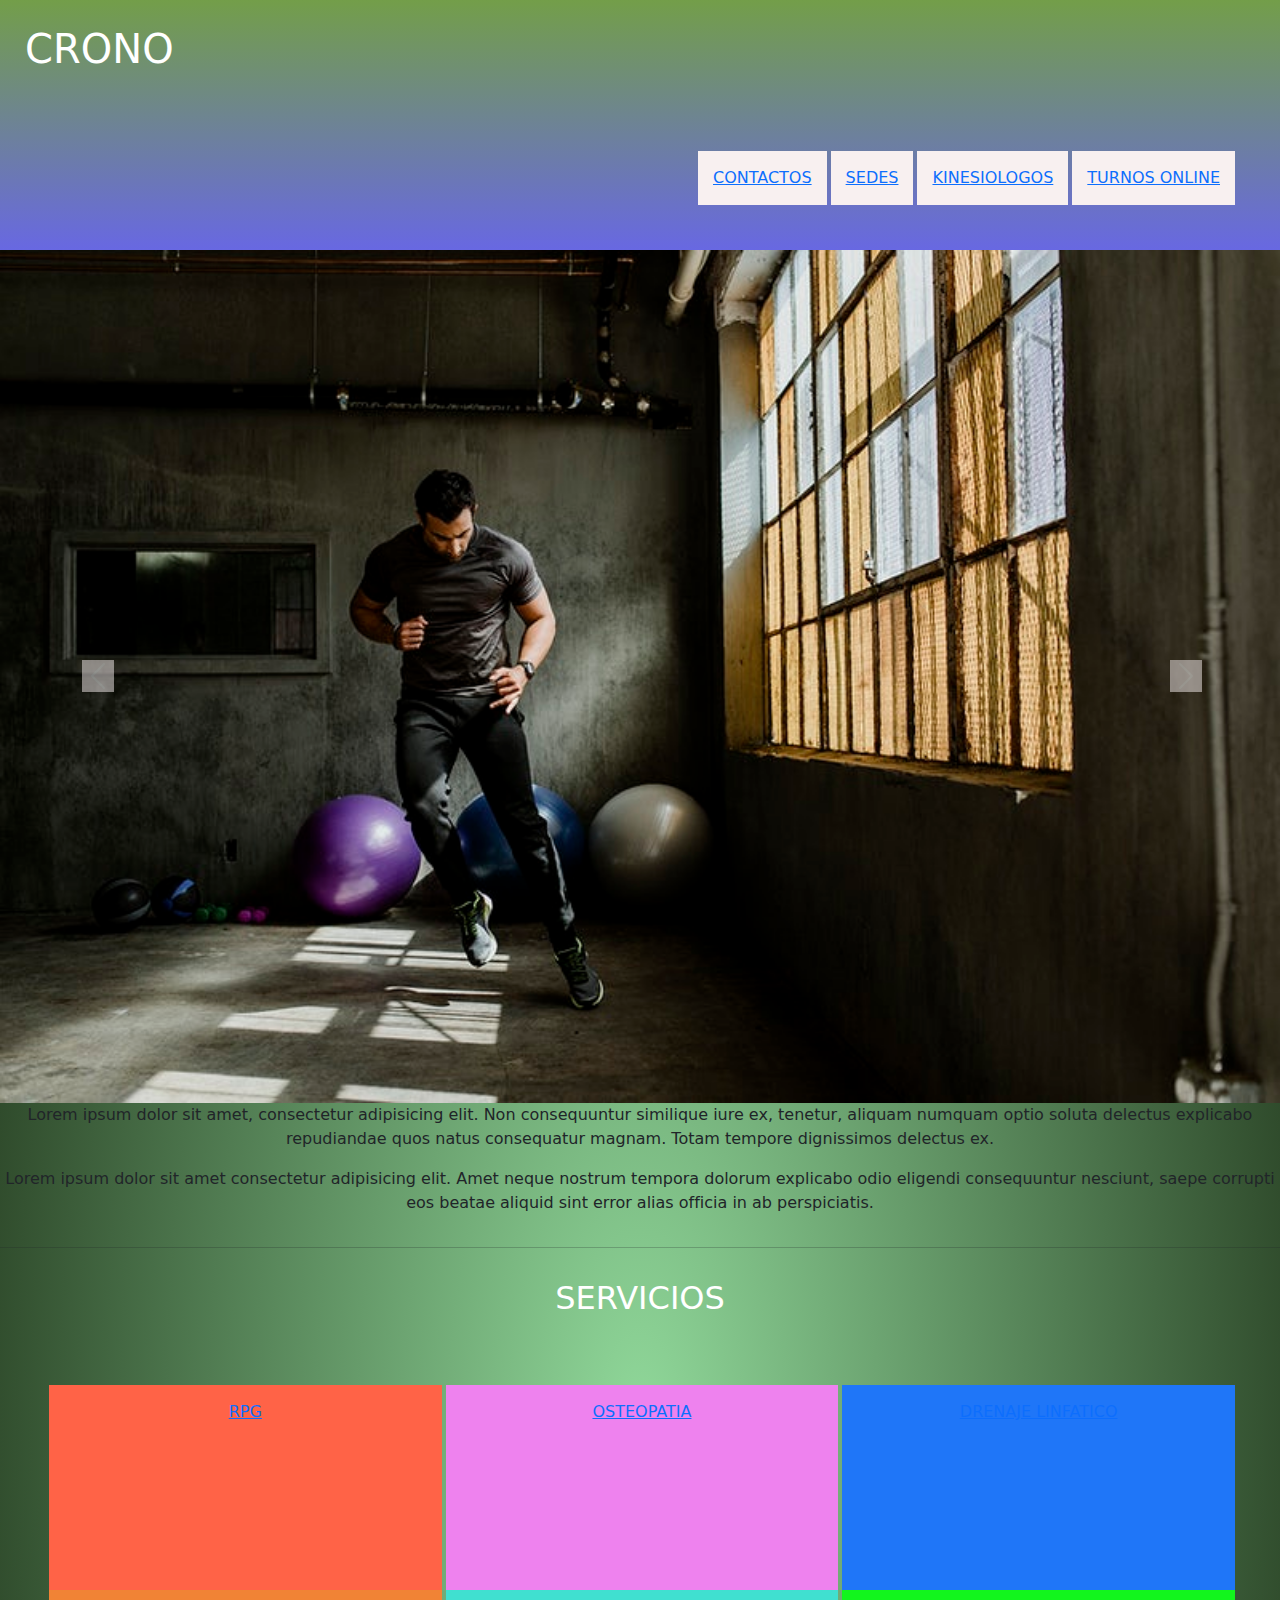
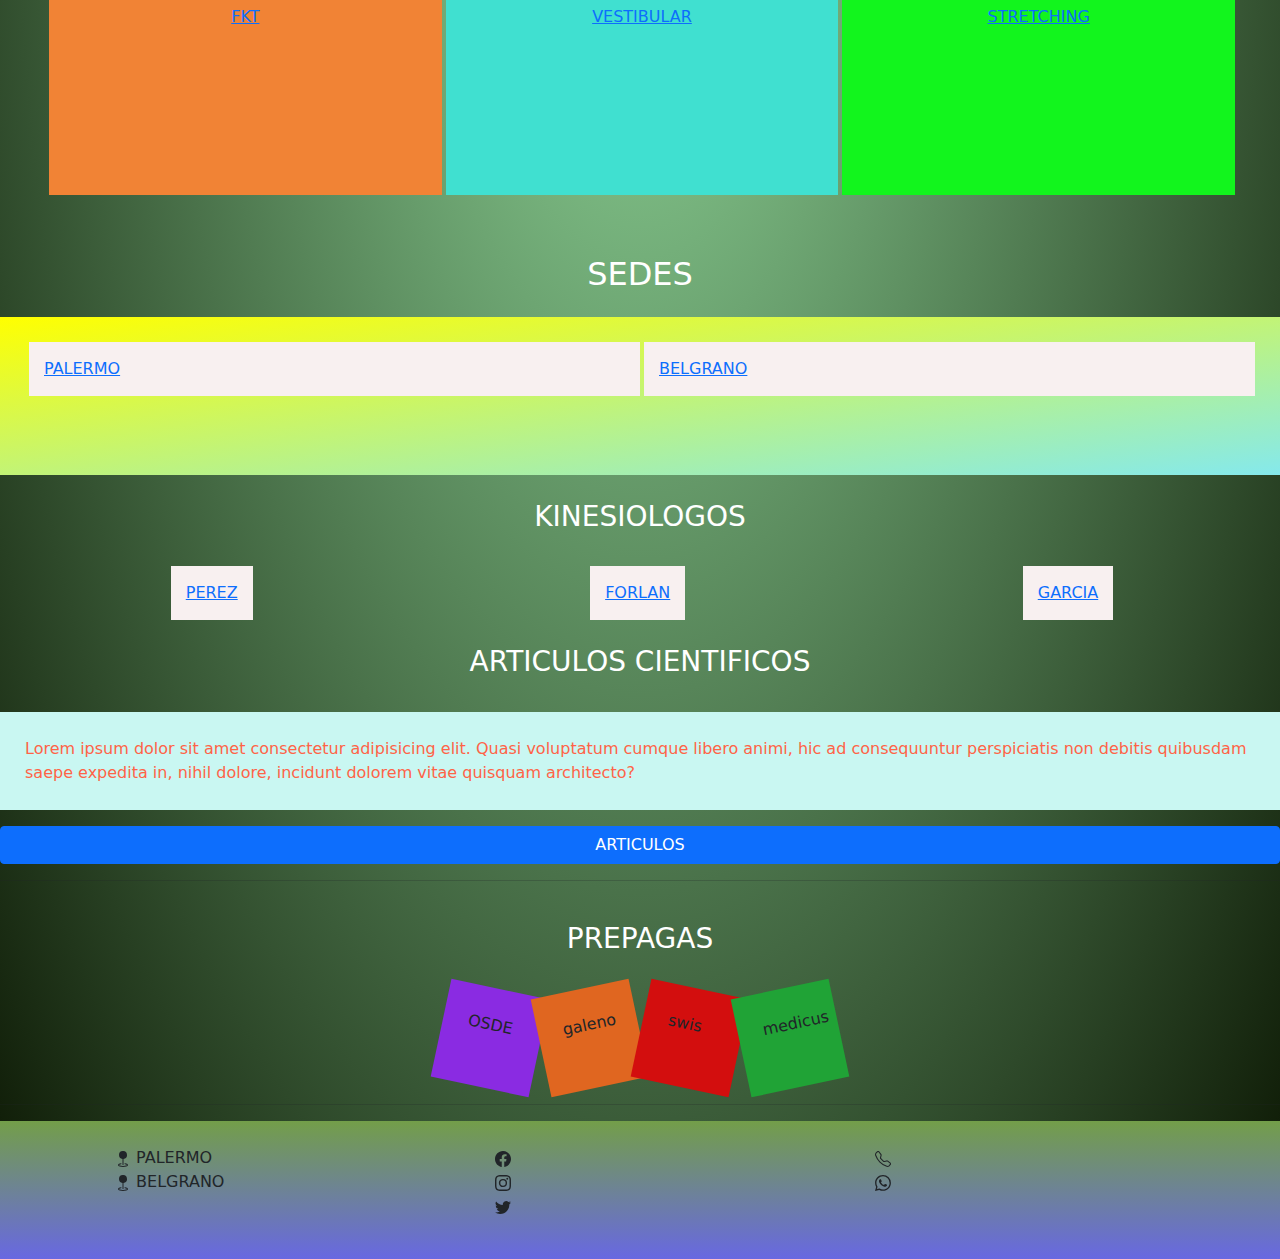
<file: root/index.html>
<!DOCTYPE html>
<html lang="es">
 
<head>
    <meta charset="UTF-8">
    <meta http-equiv="X-UA-compatible" content="IE=edge">
    <meta name="viewport" content="width-device-width, initial-scale=1.0">
    <title> CRONO</title>
    <link rel="shortcut icon" href="./imagenes/image-from-rawpixel-id-2786512-original.png">
    <link rel="stylesheet" href="./estilos/style.css">
    <link rel="stylesheet" href="./css/bootstrap.css">
 
</head>
<body>
    

<header>
<h1>CRONO</h1>
             
    <nav class="menuPrincipal">
     
 
      <span><a href="./paginas/contactos.html">CONTACTOS</a></span>
      <span><a href="./paginas/sedes.html">SEDES</a></span>
      <span><a href="./paginas/kinesiologos.html">KINESIOLOGOS</a></span>
      <span><a href="./paginas/turnosonline.html" >TURNOS ONLINE</a></span>


    </nav>

</header>


<main>
<section class="ImagenesPortada">
    <div id="carouselExampleControls" class="carousel slide" data-bs-ride="carousel">
        <div class="carousel-inner">
          <div class="carousel-item active">
            <img src="./imagenes/foto portada1.jpg" class="d-block w-100" alt="...">
          </div>
          <div class="carousel-item">
            <img src="./imagenes/fotoportada2.jpg" class="d-block w-100" alt="...">
          </div>
          <div class="carousel-item">
            <img src="./imagenes/fondo bici (1).jpg" class="d-block w-100" alt="...">
          </div>
        </div>
        <button class="carousel-control-prev" type="button" data-bs-target="#carouselExampleControls" data-bs-slide="prev">
          <span class="carousel-control-prev-icon" aria-hidden="true"></span>
          <span class="visually-hidden">Previous</span>
        </button>
        <button class="carousel-control-next" type="button" data-bs-target="#carouselExampleControls" data-bs-slide="next">
          <span class="carousel-control-next-icon" aria-hidden="true"></span>
          <span class="visually-hidden">Next</span>
        </button>
      </div>






</section>

<section class="parrafoIndex">
   <div><p class="text-center">Lorem ipsum dolor sit amet, consectetur adipisicing elit. Non consequuntur similique iure ex, tenetur, aliquam numquam optio soluta delectus explicabo repudiandae quos natus consequatur magnam. Totam tempore dignissimos delectus ex.</p></div> 
<div>  <p class="text-center">Lorem ipsum dolor sit amet consectetur adipisicing elit. Amet neque nostrum tempora dolorum explicabo odio eligendi consequuntur nesciunt, saepe corrupti eos beatae aliquid sint error alias officia in ab perspiciatis.</p></div> 
</section>
    

</main>

<hr>
<section>
       
    <h2 >SERVICIOS</h2>

    <nav class="servicios">
   
        <span id="spanRpg"><a href="./paginas/servicios.html">RPG</a></span>
        <span id="spanOsteo"><a href="./paginas/servicios.html">OSTEOPATIA</a></span>
        <span id="spanDrenaje"><a href="./paginas/servicios.html">DRENAJE LINFATICO</a></span>
        <span id="spanFkt"><a href="./paginas/servicios.html">FKT</a></span>
        <span id="spanVestibular"><a href="./paginas/servicios.html">VESTIBULAR</a></span>
        <span id="spanStretch"><a href="./paginas/servicios.html">STRETCHING</a></span>
   
    </nav>
</section>

<section>
<h2>SEDES</h2>
<div class="sedesIndex">
<span><a href="./paginas/sedes.html"> PALERMO</a></span>
<span><a href="./paginas/sedes.html">BELGRANO</a></span>
</div>
</section>

<section>
   <H3 >KINESIOLOGOS</H3> 
   <div class="kineIndex">
<span><a href="./paginas/kinesiologos.html">PEREZ</a></span>
<span><a href="./paginas/kinesiologos.html">FORLAN</a></span>
<span><a href="./paginas/kinesiologos.html">GARCIA</a></span>
</div>
</section>






  


<h3>ARTICULOS CIENTIFICOS</h3>
<div><p id="cientifico">Lorem ipsum dolor sit amet consectetur adipisicing elit. Quasi voluptatum cumque libero animi, hic ad consequuntur perspiciatis non debitis quibusdam saepe expedita in, nihil dolore, incidunt dolorem vitae quisquam architecto?</p></div>
 





<div class="d-grid gap-2">
    <button class="btn btn-primary" href="https://www.redalyc.org/" type="button">ARTICULOS</button>
    
  </div>
 <hr>  

 <div >
     <h3 >PREPAGAS</h3>
     <div class="animaciones">
     <div id="animacion"> OSDE</div>
     <div id="animacion1"> galeno</div>
     <div id="animacion2"> swis</div>
     <div id="animacion3"> medicus</div>

    </div>
 </div>
<hr> 


<footer>
    <div class="container">
        <div class="row">
          <div class="col">
           <ul>
               <li><svg xmlns="http://www.w3.org/2000/svg" width="16" height="16" fill="currentColor" class="bi bi-geo-fill" viewBox="0 0 16 16">
                <path fill-rule="evenodd" d="M4 4a4 4 0 1 1 4.5 3.969V13.5a.5.5 0 0 1-1 0V7.97A4 4 0 0 1 4 3.999zm2.493 8.574a.5.5 0 0 1-.411.575c-.712.118-1.28.295-1.655.493a1.319 1.319 0 0 0-.37.265.301.301 0 0 0-.057.09V14l.002.008a.147.147 0 0 0 .016.033.617.617 0 0 0 .145.15c.165.13.435.27.813.395.751.25 1.82.414 3.024.414s2.273-.163 3.024-.414c.378-.126.648-.265.813-.395a.619.619 0 0 0 .146-.15.148.148 0 0 0 .015-.033L12 14v-.004a.301.301 0 0 0-.057-.09 1.318 1.318 0 0 0-.37-.264c-.376-.198-.943-.375-1.655-.493a.5.5 0 1 1 .164-.986c.77.127 1.452.328 1.957.594C12.5 13 13 13.4 13 14c0 .426-.26.752-.544.977-.29.228-.68.413-1.116.558-.878.293-2.059.465-3.34.465-1.281 0-2.462-.172-3.34-.465-.436-.145-.826-.33-1.116-.558C3.26 14.752 3 14.426 3 14c0-.599.5-1 .961-1.243.505-.266 1.187-.467 1.957-.594a.5.5 0 0 1 .575.411z"/>
              </svg>  PALERMO</li>
               <li><svg xmlns="http://www.w3.org/2000/svg" width="16" height="16" fill="currentColor" class="bi bi-geo-fill" viewBox="0 0 16 16">
                <path fill-rule="evenodd" d="M4 4a4 4 0 1 1 4.5 3.969V13.5a.5.5 0 0 1-1 0V7.97A4 4 0 0 1 4 3.999zm2.493 8.574a.5.5 0 0 1-.411.575c-.712.118-1.28.295-1.655.493a1.319 1.319 0 0 0-.37.265.301.301 0 0 0-.057.09V14l.002.008a.147.147 0 0 0 .016.033.617.617 0 0 0 .145.15c.165.13.435.27.813.395.751.25 1.82.414 3.024.414s2.273-.163 3.024-.414c.378-.126.648-.265.813-.395a.619.619 0 0 0 .146-.15.148.148 0 0 0 .015-.033L12 14v-.004a.301.301 0 0 0-.057-.09 1.318 1.318 0 0 0-.37-.264c-.376-.198-.943-.375-1.655-.493a.5.5 0 1 1 .164-.986c.77.127 1.452.328 1.957.594C12.5 13 13 13.4 13 14c0 .426-.26.752-.544.977-.29.228-.68.413-1.116.558-.878.293-2.059.465-3.34.465-1.281 0-2.462-.172-3.34-.465-.436-.145-.826-.33-1.116-.558C3.26 14.752 3 14.426 3 14c0-.599.5-1 .961-1.243.505-.266 1.187-.467 1.957-.594a.5.5 0 0 1 .575.411z"/>
              </svg>  BELGRANO</li>
           </ul>
          </div>
          <div class="col">
           <ul>
               <li><svg xmlns="http://www.w3.org/2000/svg" width="16" height="16" fill="currentColor" class="bi bi-facebook" viewBox="0 0 16 16">
                <path d="M16 8.049c0-4.446-3.582-8.05-8-8.05C3.58 0-.002 3.603-.002 8.05c0 4.017 2.926 7.347 6.75 7.951v-5.625h-2.03V8.05H6.75V6.275c0-2.017 1.195-3.131 3.022-3.131.876 0 1.791.157 1.791.157v1.98h-1.009c-.993 0-1.303.621-1.303 1.258v1.51h2.218l-.354 2.326H9.25V16c3.824-.604 6.75-3.934 6.75-7.951z"/>
              </svg></li>
               <li><svg xmlns="http://www.w3.org/2000/svg" width="16" height="16" fill="currentColor" class="bi bi-instagram" viewBox="0 0 16 16">
                <path d="M8 0C5.829 0 5.556.01 4.703.048 3.85.088 3.269.222 2.76.42a3.917 3.917 0 0 0-1.417.923A3.927 3.927 0 0 0 .42 2.76C.222 3.268.087 3.85.048 4.7.01 5.555 0 5.827 0 8.001c0 2.172.01 2.444.048 3.297.04.852.174 1.433.372 1.942.205.526.478.972.923 1.417.444.445.89.719 1.416.923.51.198 1.09.333 1.942.372C5.555 15.99 5.827 16 8 16s2.444-.01 3.298-.048c.851-.04 1.434-.174 1.943-.372a3.916 3.916 0 0 0 1.416-.923c.445-.445.718-.891.923-1.417.197-.509.332-1.09.372-1.942C15.99 10.445 16 10.173 16 8s-.01-2.445-.048-3.299c-.04-.851-.175-1.433-.372-1.941a3.926 3.926 0 0 0-.923-1.417A3.911 3.911 0 0 0 13.24.42c-.51-.198-1.092-.333-1.943-.372C10.443.01 10.172 0 7.998 0h.003zm-.717 1.442h.718c2.136 0 2.389.007 3.232.046.78.035 1.204.166 1.486.275.373.145.64.319.92.599.28.28.453.546.598.92.11.281.24.705.275 1.485.039.843.047 1.096.047 3.231s-.008 2.389-.047 3.232c-.035.78-.166 1.203-.275 1.485a2.47 2.47 0 0 1-.599.919c-.28.28-.546.453-.92.598-.28.11-.704.24-1.485.276-.843.038-1.096.047-3.232.047s-2.39-.009-3.233-.047c-.78-.036-1.203-.166-1.485-.276a2.478 2.478 0 0 1-.92-.598 2.48 2.48 0 0 1-.6-.92c-.109-.281-.24-.705-.275-1.485-.038-.843-.046-1.096-.046-3.233 0-2.136.008-2.388.046-3.231.036-.78.166-1.204.276-1.486.145-.373.319-.64.599-.92.28-.28.546-.453.92-.598.282-.11.705-.24 1.485-.276.738-.034 1.024-.044 2.515-.045v.002zm4.988 1.328a.96.96 0 1 0 0 1.92.96.96 0 0 0 0-1.92zm-4.27 1.122a4.109 4.109 0 1 0 0 8.217 4.109 4.109 0 0 0 0-8.217zm0 1.441a2.667 2.667 0 1 1 0 5.334 2.667 2.667 0 0 1 0-5.334z"/>
              </svg></li>
               <li><svg xmlns="http://www.w3.org/2000/svg" width="16" height="16" fill="currentColor" class="bi bi-twitter" viewBox="0 0 16 16">
                <path d="M5.026 15c6.038 0 9.341-5.003 9.341-9.334 0-.14 0-.282-.006-.422A6.685 6.685 0 0 0 16 3.542a6.658 6.658 0 0 1-1.889.518 3.301 3.301 0 0 0 1.447-1.817 6.533 6.533 0 0 1-2.087.793A3.286 3.286 0 0 0 7.875 6.03a9.325 9.325 0 0 1-6.767-3.429 3.289 3.289 0 0 0 1.018 4.382A3.323 3.323 0 0 1 .64 6.575v.045a3.288 3.288 0 0 0 2.632 3.218 3.203 3.203 0 0 1-.865.115 3.23 3.23 0 0 1-.614-.057 3.283 3.283 0 0 0 3.067 2.277A6.588 6.588 0 0 1 .78 13.58a6.32 6.32 0 0 1-.78-.045A9.344 9.344 0 0 0 5.026 15z"/>
              </svg></li>
           </ul>
          </div>
          <div class="col">
           <ul>
               <li><svg xmlns="http://www.w3.org/2000/svg" width="16" height="16" fill="currentColor" class="bi bi-telephone" viewBox="0 0 16 16">
                <path d="M3.654 1.328a.678.678 0 0 0-1.015-.063L1.605 2.3c-.483.484-.661 1.169-.45 1.77a17.568 17.568 0 0 0 4.168 6.608 17.569 17.569 0 0 0 6.608 4.168c.601.211 1.286.033 1.77-.45l1.034-1.034a.678.678 0 0 0-.063-1.015l-2.307-1.794a.678.678 0 0 0-.58-.122l-2.19.547a1.745 1.745 0 0 1-1.657-.459L5.482 8.062a1.745 1.745 0 0 1-.46-1.657l.548-2.19a.678.678 0 0 0-.122-.58L3.654 1.328zM1.884.511a1.745 1.745 0 0 1 2.612.163L6.29 2.98c.329.423.445.974.315 1.494l-.547 2.19a.678.678 0 0 0 .178.643l2.457 2.457a.678.678 0 0 0 .644.178l2.189-.547a1.745 1.745 0 0 1 1.494.315l2.306 1.794c.829.645.905 1.87.163 2.611l-1.034 1.034c-.74.74-1.846 1.065-2.877.702a18.634 18.634 0 0 1-7.01-4.42 18.634 18.634 0 0 1-4.42-7.009c-.362-1.03-.037-2.137.703-2.877L1.885.511z"/>
              </svg></li>
               <li> <svg xmlns="http://www.w3.org/2000/svg" width="16" height="16" fill="currentColor" class="bi bi-whatsapp" viewBox="0 0 16 16">
                <path d="M13.601 2.326A7.854 7.854 0 0 0 7.994 0C3.627 0 .068 3.558.064 7.926c0 1.399.366 2.76 1.057 3.965L0 16l4.204-1.102a7.933 7.933 0 0 0 3.79.965h.004c4.368 0 7.926-3.558 7.93-7.93A7.898 7.898 0 0 0 13.6 2.326zM7.994 14.521a6.573 6.573 0 0 1-3.356-.92l-.24-.144-2.494.654.666-2.433-.156-.251a6.56 6.56 0 0 1-1.007-3.505c0-3.626 2.957-6.584 6.591-6.584a6.56 6.56 0 0 1 4.66 1.931 6.557 6.557 0 0 1 1.928 4.66c-.004 3.639-2.961 6.592-6.592 6.592zm3.615-4.934c-.197-.099-1.17-.578-1.353-.646-.182-.065-.315-.099-.445.099-.133.197-.513.646-.627.775-.114.133-.232.148-.43.05-.197-.1-.836-.308-1.592-.985-.59-.525-.985-1.175-1.103-1.372-.114-.198-.011-.304.088-.403.087-.088.197-.232.296-.346.1-.114.133-.198.198-.33.065-.134.034-.248-.015-.347-.05-.099-.445-1.076-.612-1.47-.16-.389-.323-.335-.445-.34-.114-.007-.247-.007-.38-.007a.729.729 0 0 0-.529.247c-.182.198-.691.677-.691 1.654 0 .977.71 1.916.81 2.049.098.133 1.394 2.132 3.383 2.992.47.205.84.326 1.129.418.475.152.904.129 1.246.08.38-.058 1.171-.48 1.338-.943.164-.464.164-.86.114-.943-.049-.084-.182-.133-.38-.232z"/>
              </svg></li>
           </ul>
          </div>
        </div>
      </div>
   
   
</footer>
  



<script src="https://cdn.jsdelivr.net/npm/@popperjs/core@2.10.2/dist/umd/popper.min.js" integrity="sha384-7+zCNj/IqJ95wo16oMtfsKbZ9ccEh31eOz1HGyDuCQ6wgnyJNSYdrPa03rtR1zdB" crossorigin="anonymous"></script>
<script src="https://cdn.jsdelivr.net/npm/bootstrap@5.1.3/dist/js/bootstrap.min.js" integrity="sha384-QJHtvGhmr9XOIpI6YVutG+2QOK9T+ZnN4kzFN1RtK3zEFEIsxhlmWl5/YESvpZ13" crossorigin="anonymous"></script>


</body>
</html>
</file>
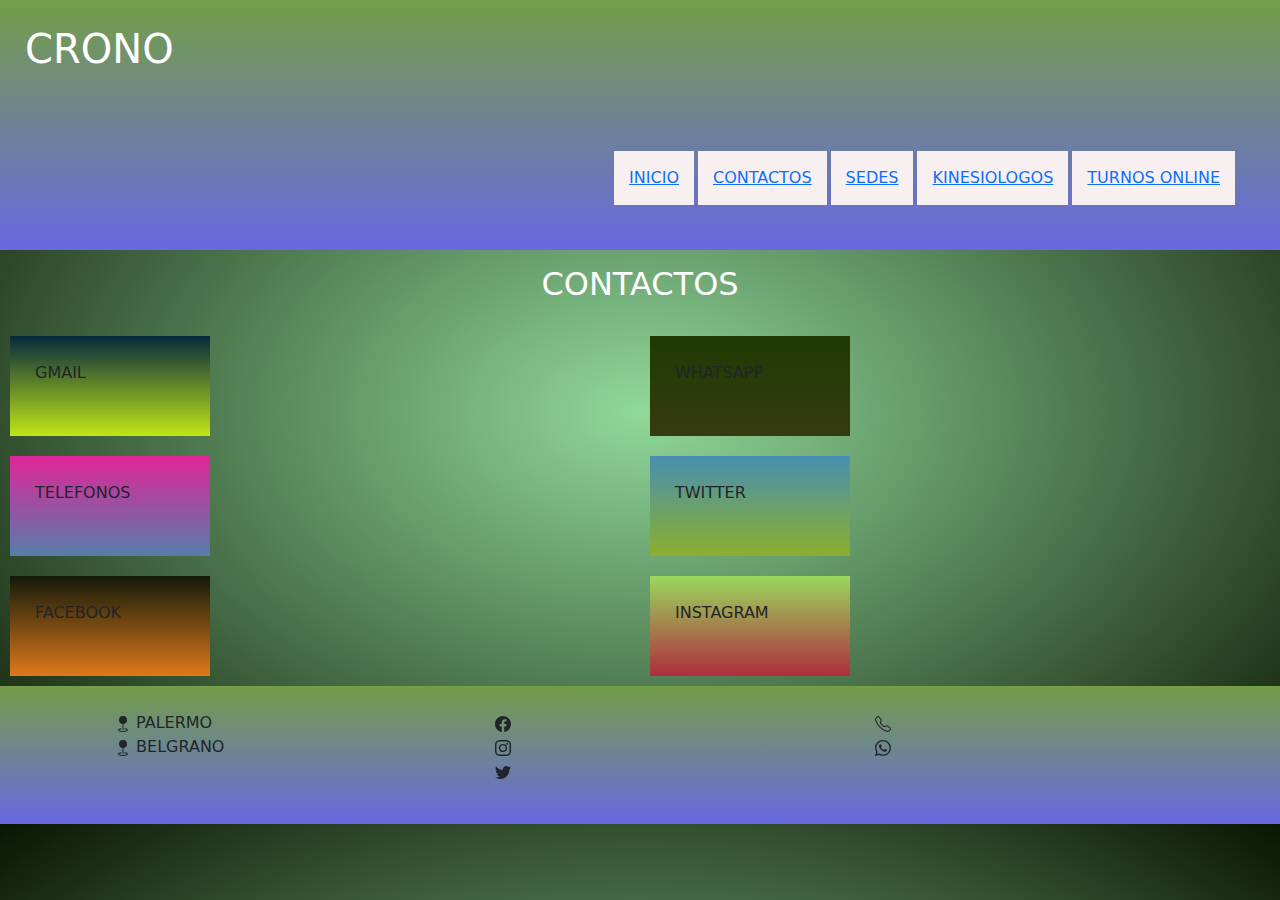
<file: root/paginas/contactos.html>
<!DOCTYPE html>
<html>
    <head>
        <meta charset="UTF-8">
        <meta http-equiv="X-UA-compatible" content="IE=edge">
        <meta name="viewport" content="width-device-width, initial-scale=1.0">
        <title> Crono-contactoS</title>
        <link rel="shortcut icon" href="../imagenes/image-from-rawpixel-id-2786512-original.png">
        <link rel="stylesheet" href="../estilos/style.css">
        <link rel="stylesheet" href="../css/bootstrap.css">
    </head>
    
         <body>
            <header>
                
                <h1>CRONO</h1>
                             
                    <nav class="menuPrincipal">
                     
                        <span><a href="../index.html" >INICIO</a></span>
                      <span><a href="./contactos.html">CONTACTOS</a></span>
                      <span><a href="./sedes.html">SEDES</a></span>
                      <span><a href="./kinesiologos.html">KINESIOLOGOS</a></span>
                      <span><a href="./turnosonline.html" >TURNOS ONLINE</a></span>
                
                
                    </nav>
                
                </header>

       <main>

<h2> CONTACTOS</h2>



<div >
    
    <div class="contactosPagina">
    <div id="contaco1"> GMAIL</div>
    <div id="contacto2"> WHATSAPP</div>
    <div id="contacto3"> TELEFONOS</div>
    <div id="contacto4"> TWITTER</div>
    <div id="contacto5"> FACEBOOK</div>
    <div id="contacto6"> INSTAGRAM </div>

   </div>
</div>


</main>




    
<footer>
    <div class="container">
        <div class="row">
          <div class="col">
           <ul>
               <li><svg xmlns="http://www.w3.org/2000/svg" width="16" height="16" fill="currentColor" class="bi bi-geo-fill" viewBox="0 0 16 16">
                <path fill-rule="evenodd" d="M4 4a4 4 0 1 1 4.5 3.969V13.5a.5.5 0 0 1-1 0V7.97A4 4 0 0 1 4 3.999zm2.493 8.574a.5.5 0 0 1-.411.575c-.712.118-1.28.295-1.655.493a1.319 1.319 0 0 0-.37.265.301.301 0 0 0-.057.09V14l.002.008a.147.147 0 0 0 .016.033.617.617 0 0 0 .145.15c.165.13.435.27.813.395.751.25 1.82.414 3.024.414s2.273-.163 3.024-.414c.378-.126.648-.265.813-.395a.619.619 0 0 0 .146-.15.148.148 0 0 0 .015-.033L12 14v-.004a.301.301 0 0 0-.057-.09 1.318 1.318 0 0 0-.37-.264c-.376-.198-.943-.375-1.655-.493a.5.5 0 1 1 .164-.986c.77.127 1.452.328 1.957.594C12.5 13 13 13.4 13 14c0 .426-.26.752-.544.977-.29.228-.68.413-1.116.558-.878.293-2.059.465-3.34.465-1.281 0-2.462-.172-3.34-.465-.436-.145-.826-.33-1.116-.558C3.26 14.752 3 14.426 3 14c0-.599.5-1 .961-1.243.505-.266 1.187-.467 1.957-.594a.5.5 0 0 1 .575.411z"/>
              </svg>  PALERMO</li>
               <li><svg xmlns="http://www.w3.org/2000/svg" width="16" height="16" fill="currentColor" class="bi bi-geo-fill" viewBox="0 0 16 16">
                <path fill-rule="evenodd" d="M4 4a4 4 0 1 1 4.5 3.969V13.5a.5.5 0 0 1-1 0V7.97A4 4 0 0 1 4 3.999zm2.493 8.574a.5.5 0 0 1-.411.575c-.712.118-1.28.295-1.655.493a1.319 1.319 0 0 0-.37.265.301.301 0 0 0-.057.09V14l.002.008a.147.147 0 0 0 .016.033.617.617 0 0 0 .145.15c.165.13.435.27.813.395.751.25 1.82.414 3.024.414s2.273-.163 3.024-.414c.378-.126.648-.265.813-.395a.619.619 0 0 0 .146-.15.148.148 0 0 0 .015-.033L12 14v-.004a.301.301 0 0 0-.057-.09 1.318 1.318 0 0 0-.37-.264c-.376-.198-.943-.375-1.655-.493a.5.5 0 1 1 .164-.986c.77.127 1.452.328 1.957.594C12.5 13 13 13.4 13 14c0 .426-.26.752-.544.977-.29.228-.68.413-1.116.558-.878.293-2.059.465-3.34.465-1.281 0-2.462-.172-3.34-.465-.436-.145-.826-.33-1.116-.558C3.26 14.752 3 14.426 3 14c0-.599.5-1 .961-1.243.505-.266 1.187-.467 1.957-.594a.5.5 0 0 1 .575.411z"/>
              </svg>  BELGRANO</li>
           </ul>
          </div>
          <div class="col">
           <ul>
               <li><svg xmlns="http://www.w3.org/2000/svg" width="16" height="16" fill="currentColor" class="bi bi-facebook" viewBox="0 0 16 16">
                <path d="M16 8.049c0-4.446-3.582-8.05-8-8.05C3.58 0-.002 3.603-.002 8.05c0 4.017 2.926 7.347 6.75 7.951v-5.625h-2.03V8.05H6.75V6.275c0-2.017 1.195-3.131 3.022-3.131.876 0 1.791.157 1.791.157v1.98h-1.009c-.993 0-1.303.621-1.303 1.258v1.51h2.218l-.354 2.326H9.25V16c3.824-.604 6.75-3.934 6.75-7.951z"/>
              </svg></li>
               <li><svg xmlns="http://www.w3.org/2000/svg" width="16" height="16" fill="currentColor" class="bi bi-instagram" viewBox="0 0 16 16">
                <path d="M8 0C5.829 0 5.556.01 4.703.048 3.85.088 3.269.222 2.76.42a3.917 3.917 0 0 0-1.417.923A3.927 3.927 0 0 0 .42 2.76C.222 3.268.087 3.85.048 4.7.01 5.555 0 5.827 0 8.001c0 2.172.01 2.444.048 3.297.04.852.174 1.433.372 1.942.205.526.478.972.923 1.417.444.445.89.719 1.416.923.51.198 1.09.333 1.942.372C5.555 15.99 5.827 16 8 16s2.444-.01 3.298-.048c.851-.04 1.434-.174 1.943-.372a3.916 3.916 0 0 0 1.416-.923c.445-.445.718-.891.923-1.417.197-.509.332-1.09.372-1.942C15.99 10.445 16 10.173 16 8s-.01-2.445-.048-3.299c-.04-.851-.175-1.433-.372-1.941a3.926 3.926 0 0 0-.923-1.417A3.911 3.911 0 0 0 13.24.42c-.51-.198-1.092-.333-1.943-.372C10.443.01 10.172 0 7.998 0h.003zm-.717 1.442h.718c2.136 0 2.389.007 3.232.046.78.035 1.204.166 1.486.275.373.145.64.319.92.599.28.28.453.546.598.92.11.281.24.705.275 1.485.039.843.047 1.096.047 3.231s-.008 2.389-.047 3.232c-.035.78-.166 1.203-.275 1.485a2.47 2.47 0 0 1-.599.919c-.28.28-.546.453-.92.598-.28.11-.704.24-1.485.276-.843.038-1.096.047-3.232.047s-2.39-.009-3.233-.047c-.78-.036-1.203-.166-1.485-.276a2.478 2.478 0 0 1-.92-.598 2.48 2.48 0 0 1-.6-.92c-.109-.281-.24-.705-.275-1.485-.038-.843-.046-1.096-.046-3.233 0-2.136.008-2.388.046-3.231.036-.78.166-1.204.276-1.486.145-.373.319-.64.599-.92.28-.28.546-.453.92-.598.282-.11.705-.24 1.485-.276.738-.034 1.024-.044 2.515-.045v.002zm4.988 1.328a.96.96 0 1 0 0 1.92.96.96 0 0 0 0-1.92zm-4.27 1.122a4.109 4.109 0 1 0 0 8.217 4.109 4.109 0 0 0 0-8.217zm0 1.441a2.667 2.667 0 1 1 0 5.334 2.667 2.667 0 0 1 0-5.334z"/>
              </svg></li>
               <li><svg xmlns="http://www.w3.org/2000/svg" width="16" height="16" fill="currentColor" class="bi bi-twitter" viewBox="0 0 16 16">
                <path d="M5.026 15c6.038 0 9.341-5.003 9.341-9.334 0-.14 0-.282-.006-.422A6.685 6.685 0 0 0 16 3.542a6.658 6.658 0 0 1-1.889.518 3.301 3.301 0 0 0 1.447-1.817 6.533 6.533 0 0 1-2.087.793A3.286 3.286 0 0 0 7.875 6.03a9.325 9.325 0 0 1-6.767-3.429 3.289 3.289 0 0 0 1.018 4.382A3.323 3.323 0 0 1 .64 6.575v.045a3.288 3.288 0 0 0 2.632 3.218 3.203 3.203 0 0 1-.865.115 3.23 3.23 0 0 1-.614-.057 3.283 3.283 0 0 0 3.067 2.277A6.588 6.588 0 0 1 .78 13.58a6.32 6.32 0 0 1-.78-.045A9.344 9.344 0 0 0 5.026 15z"/>
              </svg></li>
           </ul>
          </div>
          <div class="col">
           <ul>
               <li><svg xmlns="http://www.w3.org/2000/svg" width="16" height="16" fill="currentColor" class="bi bi-telephone" viewBox="0 0 16 16">
                <path d="M3.654 1.328a.678.678 0 0 0-1.015-.063L1.605 2.3c-.483.484-.661 1.169-.45 1.77a17.568 17.568 0 0 0 4.168 6.608 17.569 17.569 0 0 0 6.608 4.168c.601.211 1.286.033 1.77-.45l1.034-1.034a.678.678 0 0 0-.063-1.015l-2.307-1.794a.678.678 0 0 0-.58-.122l-2.19.547a1.745 1.745 0 0 1-1.657-.459L5.482 8.062a1.745 1.745 0 0 1-.46-1.657l.548-2.19a.678.678 0 0 0-.122-.58L3.654 1.328zM1.884.511a1.745 1.745 0 0 1 2.612.163L6.29 2.98c.329.423.445.974.315 1.494l-.547 2.19a.678.678 0 0 0 .178.643l2.457 2.457a.678.678 0 0 0 .644.178l2.189-.547a1.745 1.745 0 0 1 1.494.315l2.306 1.794c.829.645.905 1.87.163 2.611l-1.034 1.034c-.74.74-1.846 1.065-2.877.702a18.634 18.634 0 0 1-7.01-4.42 18.634 18.634 0 0 1-4.42-7.009c-.362-1.03-.037-2.137.703-2.877L1.885.511z"/>
              </svg></li>
               <li> <svg xmlns="http://www.w3.org/2000/svg" width="16" height="16" fill="currentColor" class="bi bi-whatsapp" viewBox="0 0 16 16">
                <path d="M13.601 2.326A7.854 7.854 0 0 0 7.994 0C3.627 0 .068 3.558.064 7.926c0 1.399.366 2.76 1.057 3.965L0 16l4.204-1.102a7.933 7.933 0 0 0 3.79.965h.004c4.368 0 7.926-3.558 7.93-7.93A7.898 7.898 0 0 0 13.6 2.326zM7.994 14.521a6.573 6.573 0 0 1-3.356-.92l-.24-.144-2.494.654.666-2.433-.156-.251a6.56 6.56 0 0 1-1.007-3.505c0-3.626 2.957-6.584 6.591-6.584a6.56 6.56 0 0 1 4.66 1.931 6.557 6.557 0 0 1 1.928 4.66c-.004 3.639-2.961 6.592-6.592 6.592zm3.615-4.934c-.197-.099-1.17-.578-1.353-.646-.182-.065-.315-.099-.445.099-.133.197-.513.646-.627.775-.114.133-.232.148-.43.05-.197-.1-.836-.308-1.592-.985-.59-.525-.985-1.175-1.103-1.372-.114-.198-.011-.304.088-.403.087-.088.197-.232.296-.346.1-.114.133-.198.198-.33.065-.134.034-.248-.015-.347-.05-.099-.445-1.076-.612-1.47-.16-.389-.323-.335-.445-.34-.114-.007-.247-.007-.38-.007a.729.729 0 0 0-.529.247c-.182.198-.691.677-.691 1.654 0 .977.71 1.916.81 2.049.098.133 1.394 2.132 3.383 2.992.47.205.84.326 1.129.418.475.152.904.129 1.246.08.38-.058 1.171-.48 1.338-.943.164-.464.164-.86.114-.943-.049-.084-.182-.133-.38-.232z"/>
              </svg></li>
           </ul>
          </div>
        </div>
      </div>
   
   
</footer>




<script src="https://cdn.jsdelivr.net/npm/@popperjs/core@2.10.2/dist/umd/popper.min.js" integrity="sha384-7+zCNj/IqJ95wo16oMtfsKbZ9ccEh31eOz1HGyDuCQ6wgnyJNSYdrPa03rtR1zdB" crossorigin="anonymous"></script>
<script src="https://cdn.jsdelivr.net/npm/bootstrap@5.1.3/dist/js/bootstrap.min.js" integrity="sha384-QJHtvGhmr9XOIpI6YVutG+2QOK9T+ZnN4kzFN1RtK3zEFEIsxhlmWl5/YESvpZ13" crossorigin="anonymous"></script>


        </body>
         
         
         </html>
</file>
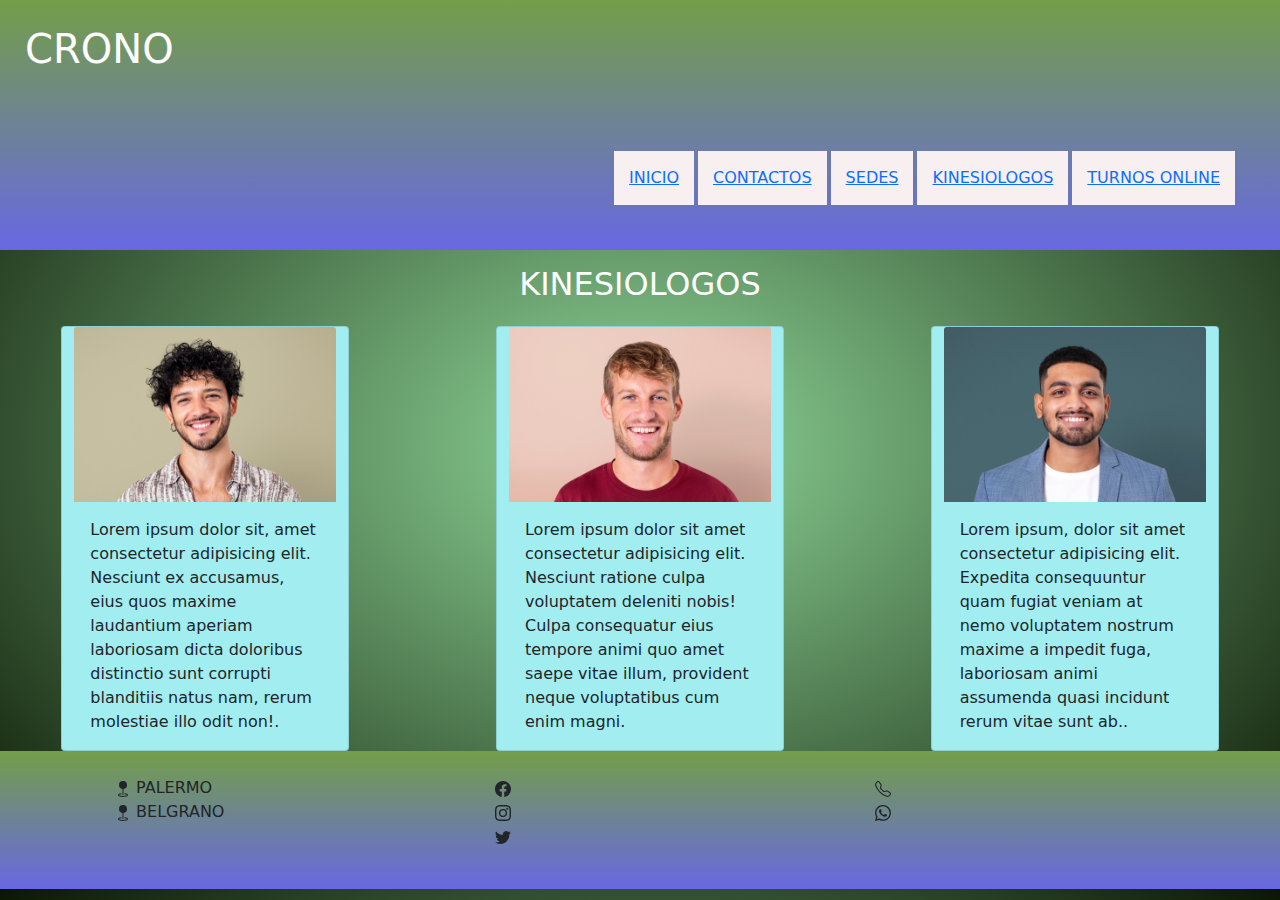
<file: root/paginas/kinesiologos.html>
<!DOCTYPE html>
<html lang="es">
    <head>
        <meta charset="UTF-8">
        <meta http-equiv="X-UA-compatible" content="IE=edge">
        <meta name="viewport" content="width-device-width, initial-scale=1.0">
        <title> Crono-kinesiologos</title>
        <link rel="shortcut icon" href="../assets o multimedia/imagenes/image-from-rawpixel-id-2786512-original.png">
        <link rel="stylesheet" href="../estilos/style.css">
        <link rel="stylesheet" href="../css/bootstrap.css">
    </head>
 
    <header>
       
        <h1>CRONO</h1>
       
        <nav class="menuPrincipal">
                   
            <span><a href="../index.html" >INICIO</a></span>
            <span><a href="./contactos.html">CONTACTOS</a></span>
            <span><a href="./sedes.html">SEDES</a></span>
            <span><a href="./kinesiologos.html">KINESIOLOGOS</a></span>
            <span><a href="./turnosonline.html" >TURNOS ONLINE</a></span>
           
 
      </nav>
 
</header>
    <main>
         <body>
 
            <h2>KINESIOLOGOS</h2>
           
            <main>
                <div id="columnasKine" class="row">
                <div class="card" style="width: 18rem; background-color: rgb(162, 237, 240);">
                    <img src="../imagenes/garcianuevo.jpg" class="card-img-top" alt="...">
                    <div class="card-body">
                      <p style class="card-text">Lorem ipsum dolor sit, amet consectetur adipisicing elit. Nesciunt ex accusamus, eius quos maxime laudantium aperiam laboriosam dicta doloribus distinctio sunt corrupti blanditiis natus nam, rerum molestiae illo odit non!.</p>
                    </div>
                  </div>

                  <div class="card" style="width: 18rem; background-color: rgb(162, 237, 240);"">
                    <img src="../imagenes/pereznuevo.jpg" class="card-img-top" alt="...">
                    <div class="card-body">
                      <p class="card-text">Lorem ipsum dolor sit amet consectetur adipisicing elit. Nesciunt ratione culpa voluptatem deleniti nobis! Culpa consequatur eius tempore animi quo amet saepe vitae illum, provident neque voluptatibus cum enim magni.</p>
                    </div>
                  </div>

                  <div class="card" style="width: 18rem; background-color: rgb(162, 237, 240);"">
                    <img src="../imagenes/forlannuevo.jpg" class="card-img-top" alt="...">
                    <div class="card-body">
                      <p class="card-text">Lorem ipsum, dolor sit amet consectetur adipisicing elit. Expedita consequuntur quam fugiat veniam at nemo voluptatem nostrum maxime a impedit fuga, laboriosam animi assumenda quasi incidunt rerum vitae sunt ab..</p>
                    </div>
                  </div>

                </div>
                
       
   
        </main>
     
       
     
           
   
        <footer>
            <div class="container">
                <div class="row">
                  <div class="col">
                   <ul>
                       <li><svg xmlns="http://www.w3.org/2000/svg" width="16" height="16" fill="currentColor" class="bi bi-geo-fill" viewBox="0 0 16 16">
                        <path fill-rule="evenodd" d="M4 4a4 4 0 1 1 4.5 3.969V13.5a.5.5 0 0 1-1 0V7.97A4 4 0 0 1 4 3.999zm2.493 8.574a.5.5 0 0 1-.411.575c-.712.118-1.28.295-1.655.493a1.319 1.319 0 0 0-.37.265.301.301 0 0 0-.057.09V14l.002.008a.147.147 0 0 0 .016.033.617.617 0 0 0 .145.15c.165.13.435.27.813.395.751.25 1.82.414 3.024.414s2.273-.163 3.024-.414c.378-.126.648-.265.813-.395a.619.619 0 0 0 .146-.15.148.148 0 0 0 .015-.033L12 14v-.004a.301.301 0 0 0-.057-.09 1.318 1.318 0 0 0-.37-.264c-.376-.198-.943-.375-1.655-.493a.5.5 0 1 1 .164-.986c.77.127 1.452.328 1.957.594C12.5 13 13 13.4 13 14c0 .426-.26.752-.544.977-.29.228-.68.413-1.116.558-.878.293-2.059.465-3.34.465-1.281 0-2.462-.172-3.34-.465-.436-.145-.826-.33-1.116-.558C3.26 14.752 3 14.426 3 14c0-.599.5-1 .961-1.243.505-.266 1.187-.467 1.957-.594a.5.5 0 0 1 .575.411z"/>
                      </svg>  PALERMO</li>
                       <li><svg xmlns="http://www.w3.org/2000/svg" width="16" height="16" fill="currentColor" class="bi bi-geo-fill" viewBox="0 0 16 16">
                        <path fill-rule="evenodd" d="M4 4a4 4 0 1 1 4.5 3.969V13.5a.5.5 0 0 1-1 0V7.97A4 4 0 0 1 4 3.999zm2.493 8.574a.5.5 0 0 1-.411.575c-.712.118-1.28.295-1.655.493a1.319 1.319 0 0 0-.37.265.301.301 0 0 0-.057.09V14l.002.008a.147.147 0 0 0 .016.033.617.617 0 0 0 .145.15c.165.13.435.27.813.395.751.25 1.82.414 3.024.414s2.273-.163 3.024-.414c.378-.126.648-.265.813-.395a.619.619 0 0 0 .146-.15.148.148 0 0 0 .015-.033L12 14v-.004a.301.301 0 0 0-.057-.09 1.318 1.318 0 0 0-.37-.264c-.376-.198-.943-.375-1.655-.493a.5.5 0 1 1 .164-.986c.77.127 1.452.328 1.957.594C12.5 13 13 13.4 13 14c0 .426-.26.752-.544.977-.29.228-.68.413-1.116.558-.878.293-2.059.465-3.34.465-1.281 0-2.462-.172-3.34-.465-.436-.145-.826-.33-1.116-.558C3.26 14.752 3 14.426 3 14c0-.599.5-1 .961-1.243.505-.266 1.187-.467 1.957-.594a.5.5 0 0 1 .575.411z"/>
                      </svg>  BELGRANO</li>
                   </ul>
                  </div>
                  <div class="col">
                   <ul>
                       <li><svg xmlns="http://www.w3.org/2000/svg" width="16" height="16" fill="currentColor" class="bi bi-facebook" viewBox="0 0 16 16">
                        <path d="M16 8.049c0-4.446-3.582-8.05-8-8.05C3.58 0-.002 3.603-.002 8.05c0 4.017 2.926 7.347 6.75 7.951v-5.625h-2.03V8.05H6.75V6.275c0-2.017 1.195-3.131 3.022-3.131.876 0 1.791.157 1.791.157v1.98h-1.009c-.993 0-1.303.621-1.303 1.258v1.51h2.218l-.354 2.326H9.25V16c3.824-.604 6.75-3.934 6.75-7.951z"/>
                      </svg></li>
                       <li><svg xmlns="http://www.w3.org/2000/svg" width="16" height="16" fill="currentColor" class="bi bi-instagram" viewBox="0 0 16 16">
                        <path d="M8 0C5.829 0 5.556.01 4.703.048 3.85.088 3.269.222 2.76.42a3.917 3.917 0 0 0-1.417.923A3.927 3.927 0 0 0 .42 2.76C.222 3.268.087 3.85.048 4.7.01 5.555 0 5.827 0 8.001c0 2.172.01 2.444.048 3.297.04.852.174 1.433.372 1.942.205.526.478.972.923 1.417.444.445.89.719 1.416.923.51.198 1.09.333 1.942.372C5.555 15.99 5.827 16 8 16s2.444-.01 3.298-.048c.851-.04 1.434-.174 1.943-.372a3.916 3.916 0 0 0 1.416-.923c.445-.445.718-.891.923-1.417.197-.509.332-1.09.372-1.942C15.99 10.445 16 10.173 16 8s-.01-2.445-.048-3.299c-.04-.851-.175-1.433-.372-1.941a3.926 3.926 0 0 0-.923-1.417A3.911 3.911 0 0 0 13.24.42c-.51-.198-1.092-.333-1.943-.372C10.443.01 10.172 0 7.998 0h.003zm-.717 1.442h.718c2.136 0 2.389.007 3.232.046.78.035 1.204.166 1.486.275.373.145.64.319.92.599.28.28.453.546.598.92.11.281.24.705.275 1.485.039.843.047 1.096.047 3.231s-.008 2.389-.047 3.232c-.035.78-.166 1.203-.275 1.485a2.47 2.47 0 0 1-.599.919c-.28.28-.546.453-.92.598-.28.11-.704.24-1.485.276-.843.038-1.096.047-3.232.047s-2.39-.009-3.233-.047c-.78-.036-1.203-.166-1.485-.276a2.478 2.478 0 0 1-.92-.598 2.48 2.48 0 0 1-.6-.92c-.109-.281-.24-.705-.275-1.485-.038-.843-.046-1.096-.046-3.233 0-2.136.008-2.388.046-3.231.036-.78.166-1.204.276-1.486.145-.373.319-.64.599-.92.28-.28.546-.453.92-.598.282-.11.705-.24 1.485-.276.738-.034 1.024-.044 2.515-.045v.002zm4.988 1.328a.96.96 0 1 0 0 1.92.96.96 0 0 0 0-1.92zm-4.27 1.122a4.109 4.109 0 1 0 0 8.217 4.109 4.109 0 0 0 0-8.217zm0 1.441a2.667 2.667 0 1 1 0 5.334 2.667 2.667 0 0 1 0-5.334z"/>
                      </svg></li>
                       <li><svg xmlns="http://www.w3.org/2000/svg" width="16" height="16" fill="currentColor" class="bi bi-twitter" viewBox="0 0 16 16">
                        <path d="M5.026 15c6.038 0 9.341-5.003 9.341-9.334 0-.14 0-.282-.006-.422A6.685 6.685 0 0 0 16 3.542a6.658 6.658 0 0 1-1.889.518 3.301 3.301 0 0 0 1.447-1.817 6.533 6.533 0 0 1-2.087.793A3.286 3.286 0 0 0 7.875 6.03a9.325 9.325 0 0 1-6.767-3.429 3.289 3.289 0 0 0 1.018 4.382A3.323 3.323 0 0 1 .64 6.575v.045a3.288 3.288 0 0 0 2.632 3.218 3.203 3.203 0 0 1-.865.115 3.23 3.23 0 0 1-.614-.057 3.283 3.283 0 0 0 3.067 2.277A6.588 6.588 0 0 1 .78 13.58a6.32 6.32 0 0 1-.78-.045A9.344 9.344 0 0 0 5.026 15z"/>
                      </svg></li>
                   </ul>
                  </div>
                  <div class="col">
                   <ul>
                       <li><svg xmlns="http://www.w3.org/2000/svg" width="16" height="16" fill="currentColor" class="bi bi-telephone" viewBox="0 0 16 16">
                        <path d="M3.654 1.328a.678.678 0 0 0-1.015-.063L1.605 2.3c-.483.484-.661 1.169-.45 1.77a17.568 17.568 0 0 0 4.168 6.608 17.569 17.569 0 0 0 6.608 4.168c.601.211 1.286.033 1.77-.45l1.034-1.034a.678.678 0 0 0-.063-1.015l-2.307-1.794a.678.678 0 0 0-.58-.122l-2.19.547a1.745 1.745 0 0 1-1.657-.459L5.482 8.062a1.745 1.745 0 0 1-.46-1.657l.548-2.19a.678.678 0 0 0-.122-.58L3.654 1.328zM1.884.511a1.745 1.745 0 0 1 2.612.163L6.29 2.98c.329.423.445.974.315 1.494l-.547 2.19a.678.678 0 0 0 .178.643l2.457 2.457a.678.678 0 0 0 .644.178l2.189-.547a1.745 1.745 0 0 1 1.494.315l2.306 1.794c.829.645.905 1.87.163 2.611l-1.034 1.034c-.74.74-1.846 1.065-2.877.702a18.634 18.634 0 0 1-7.01-4.42 18.634 18.634 0 0 1-4.42-7.009c-.362-1.03-.037-2.137.703-2.877L1.885.511z"/>
                      </svg></li>
                       <li> <svg xmlns="http://www.w3.org/2000/svg" width="16" height="16" fill="currentColor" class="bi bi-whatsapp" viewBox="0 0 16 16">
                        <path d="M13.601 2.326A7.854 7.854 0 0 0 7.994 0C3.627 0 .068 3.558.064 7.926c0 1.399.366 2.76 1.057 3.965L0 16l4.204-1.102a7.933 7.933 0 0 0 3.79.965h.004c4.368 0 7.926-3.558 7.93-7.93A7.898 7.898 0 0 0 13.6 2.326zM7.994 14.521a6.573 6.573 0 0 1-3.356-.92l-.24-.144-2.494.654.666-2.433-.156-.251a6.56 6.56 0 0 1-1.007-3.505c0-3.626 2.957-6.584 6.591-6.584a6.56 6.56 0 0 1 4.66 1.931 6.557 6.557 0 0 1 1.928 4.66c-.004 3.639-2.961 6.592-6.592 6.592zm3.615-4.934c-.197-.099-1.17-.578-1.353-.646-.182-.065-.315-.099-.445.099-.133.197-.513.646-.627.775-.114.133-.232.148-.43.05-.197-.1-.836-.308-1.592-.985-.59-.525-.985-1.175-1.103-1.372-.114-.198-.011-.304.088-.403.087-.088.197-.232.296-.346.1-.114.133-.198.198-.33.065-.134.034-.248-.015-.347-.05-.099-.445-1.076-.612-1.47-.16-.389-.323-.335-.445-.34-.114-.007-.247-.007-.38-.007a.729.729 0 0 0-.529.247c-.182.198-.691.677-.691 1.654 0 .977.71 1.916.81 2.049.098.133 1.394 2.132 3.383 2.992.47.205.84.326 1.129.418.475.152.904.129 1.246.08.38-.058 1.171-.48 1.338-.943.164-.464.164-.86.114-.943-.049-.084-.182-.133-.38-.232z"/>
                      </svg></li>
                   </ul>
                  </div>
                </div>
              </div>
           
           
        </footer>
   
 
 
 
       </body>
         
         
         </html>
</file>
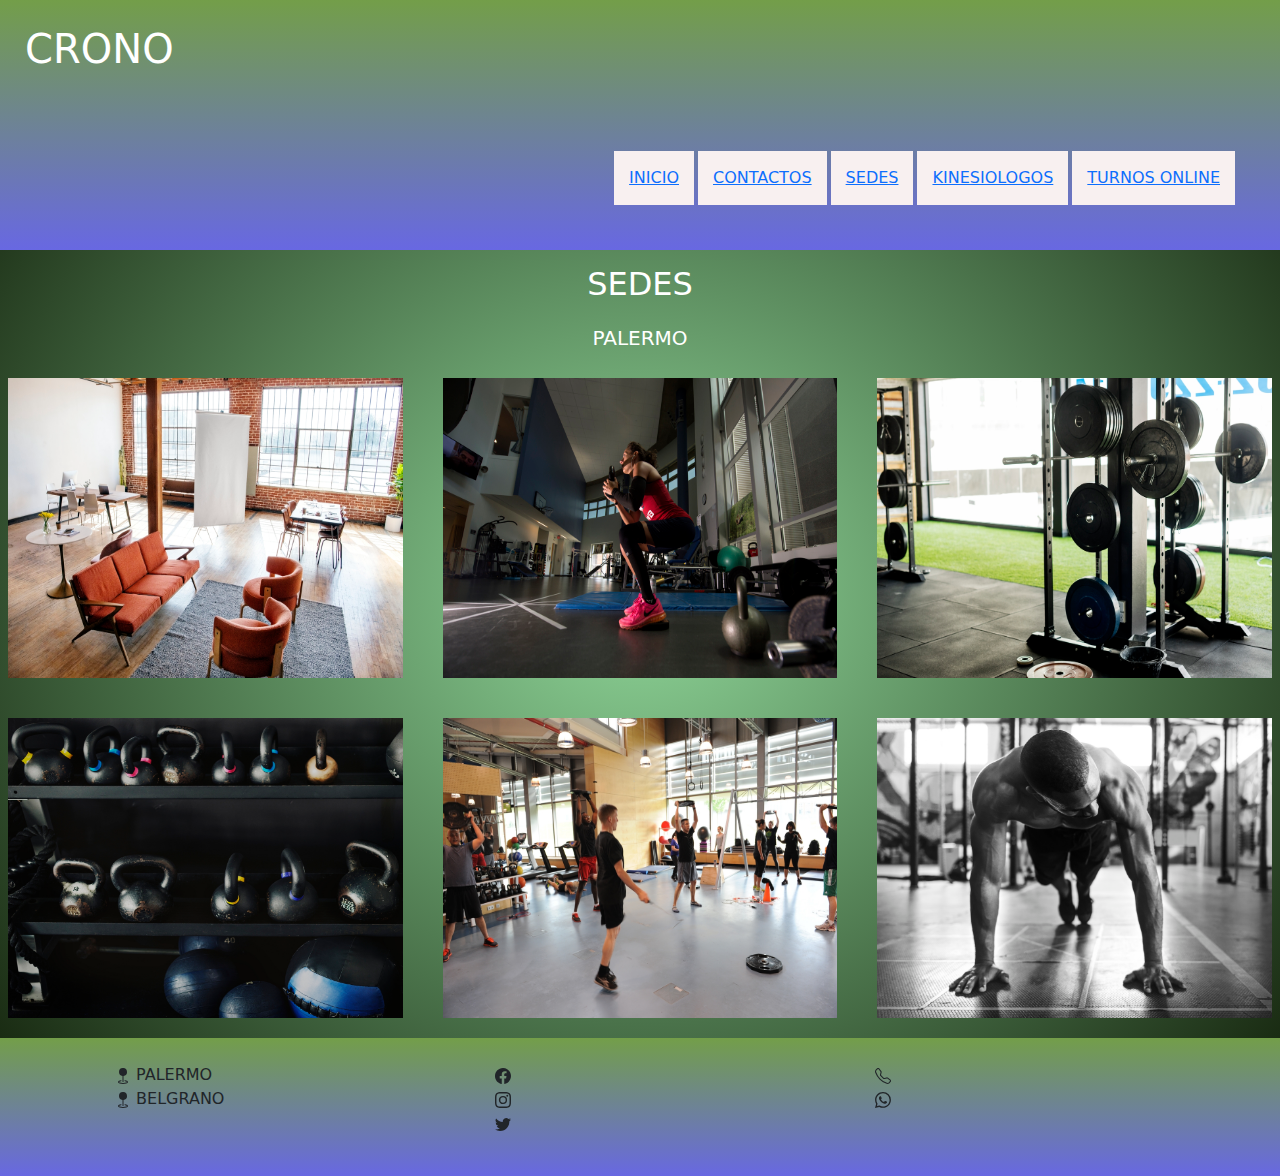
<file: root/paginas/sedes.html>
<!DOCTYPE html>
<html>
    <head>
        <meta charset="UTF-8">
        <meta http-equiv="X-UA-compatible" content="IE=edge">
        <meta name="viewport" content="width-device-width, initial-scale=1.0">
        <title> Crono-sedes</title>
        <link rel="shortcut icon" href="../imagenes/image-from-rawpixel-id-2786512-original.png">
        <link rel="stylesheet" href="../estilos/style.css">
        <link rel="stylesheet" href="../css/bootstrap.css">
    </head>
   
         <body>
            <header>
       
                <h1>CRONO</h1>
               
                <nav class="menuPrincipal">
                   
                    <span><a href="../index.html" >INICIO</a></span>
                    <span><a href="./contactos.html">CONTACTOS</a></span>
                    <span><a href="./sedes.html">SEDES</a></span>
                    <span><a href="./kinesiologos.html">KINESIOLOGOS</a></span>
                    <span><a href="./turnosonline.html" >TURNOS ONLINE</a></span>
                   
 
              </nav>
       
       </header>
 
<main>
<h2 id="sedes"> SEDES</h2>
 
 
         <h5 id="tituloSedes">PALERMO</h5>

         <div id="galeria" class="row">
             <div class="col-lg-4 col-md-6"><img src="../imagenes/palermo1.jpg" alt=""></div>
             <div class="col-lg-4 col-md-6 "><img src="../imagenes/palermo2.jpg" alt=""></div>  
             <div class="col-lg-4 col-md-6"><img src="../imagenes/palermo3.jpg" alt=""></div>
             <div class="col-lg-4 col-md-6"><img src="../imagenes/palermo4.jpg" alt=""></div>
             <div class="col-lg-4 col-md-6"><img src="../imagenes/belgrano12.jpg" alt=""></div>
             <div class="col-lg-4 col-md-6"><img src="../imagenes/belgrano13.jpg" alt=""></div>


         </div>



     

 </section>

 
 
</main>
 
 
 
 
   
<footer>
    <div class="container">
        <div class="row">
          <div class="col">
           <ul>
               <li><svg xmlns="http://www.w3.org/2000/svg" width="16" height="16" fill="currentColor" class="bi bi-geo-fill" viewBox="0 0 16 16">
                <path fill-rule="evenodd" d="M4 4a4 4 0 1 1 4.5 3.969V13.5a.5.5 0 0 1-1 0V7.97A4 4 0 0 1 4 3.999zm2.493 8.574a.5.5 0 0 1-.411.575c-.712.118-1.28.295-1.655.493a1.319 1.319 0 0 0-.37.265.301.301 0 0 0-.057.09V14l.002.008a.147.147 0 0 0 .016.033.617.617 0 0 0 .145.15c.165.13.435.27.813.395.751.25 1.82.414 3.024.414s2.273-.163 3.024-.414c.378-.126.648-.265.813-.395a.619.619 0 0 0 .146-.15.148.148 0 0 0 .015-.033L12 14v-.004a.301.301 0 0 0-.057-.09 1.318 1.318 0 0 0-.37-.264c-.376-.198-.943-.375-1.655-.493a.5.5 0 1 1 .164-.986c.77.127 1.452.328 1.957.594C12.5 13 13 13.4 13 14c0 .426-.26.752-.544.977-.29.228-.68.413-1.116.558-.878.293-2.059.465-3.34.465-1.281 0-2.462-.172-3.34-.465-.436-.145-.826-.33-1.116-.558C3.26 14.752 3 14.426 3 14c0-.599.5-1 .961-1.243.505-.266 1.187-.467 1.957-.594a.5.5 0 0 1 .575.411z"/>
              </svg>  PALERMO</li>
               <li><svg xmlns="http://www.w3.org/2000/svg" width="16" height="16" fill="currentColor" class="bi bi-geo-fill" viewBox="0 0 16 16">
                <path fill-rule="evenodd" d="M4 4a4 4 0 1 1 4.5 3.969V13.5a.5.5 0 0 1-1 0V7.97A4 4 0 0 1 4 3.999zm2.493 8.574a.5.5 0 0 1-.411.575c-.712.118-1.28.295-1.655.493a1.319 1.319 0 0 0-.37.265.301.301 0 0 0-.057.09V14l.002.008a.147.147 0 0 0 .016.033.617.617 0 0 0 .145.15c.165.13.435.27.813.395.751.25 1.82.414 3.024.414s2.273-.163 3.024-.414c.378-.126.648-.265.813-.395a.619.619 0 0 0 .146-.15.148.148 0 0 0 .015-.033L12 14v-.004a.301.301 0 0 0-.057-.09 1.318 1.318 0 0 0-.37-.264c-.376-.198-.943-.375-1.655-.493a.5.5 0 1 1 .164-.986c.77.127 1.452.328 1.957.594C12.5 13 13 13.4 13 14c0 .426-.26.752-.544.977-.29.228-.68.413-1.116.558-.878.293-2.059.465-3.34.465-1.281 0-2.462-.172-3.34-.465-.436-.145-.826-.33-1.116-.558C3.26 14.752 3 14.426 3 14c0-.599.5-1 .961-1.243.505-.266 1.187-.467 1.957-.594a.5.5 0 0 1 .575.411z"/>
              </svg>  BELGRANO</li>
           </ul>
          </div>
          <div class="col">
           <ul>
               <li><svg xmlns="http://www.w3.org/2000/svg" width="16" height="16" fill="currentColor" class="bi bi-facebook" viewBox="0 0 16 16">
                <path d="M16 8.049c0-4.446-3.582-8.05-8-8.05C3.58 0-.002 3.603-.002 8.05c0 4.017 2.926 7.347 6.75 7.951v-5.625h-2.03V8.05H6.75V6.275c0-2.017 1.195-3.131 3.022-3.131.876 0 1.791.157 1.791.157v1.98h-1.009c-.993 0-1.303.621-1.303 1.258v1.51h2.218l-.354 2.326H9.25V16c3.824-.604 6.75-3.934 6.75-7.951z"/>
              </svg></li>
               <li><svg xmlns="http://www.w3.org/2000/svg" width="16" height="16" fill="currentColor" class="bi bi-instagram" viewBox="0 0 16 16">
                <path d="M8 0C5.829 0 5.556.01 4.703.048 3.85.088 3.269.222 2.76.42a3.917 3.917 0 0 0-1.417.923A3.927 3.927 0 0 0 .42 2.76C.222 3.268.087 3.85.048 4.7.01 5.555 0 5.827 0 8.001c0 2.172.01 2.444.048 3.297.04.852.174 1.433.372 1.942.205.526.478.972.923 1.417.444.445.89.719 1.416.923.51.198 1.09.333 1.942.372C5.555 15.99 5.827 16 8 16s2.444-.01 3.298-.048c.851-.04 1.434-.174 1.943-.372a3.916 3.916 0 0 0 1.416-.923c.445-.445.718-.891.923-1.417.197-.509.332-1.09.372-1.942C15.99 10.445 16 10.173 16 8s-.01-2.445-.048-3.299c-.04-.851-.175-1.433-.372-1.941a3.926 3.926 0 0 0-.923-1.417A3.911 3.911 0 0 0 13.24.42c-.51-.198-1.092-.333-1.943-.372C10.443.01 10.172 0 7.998 0h.003zm-.717 1.442h.718c2.136 0 2.389.007 3.232.046.78.035 1.204.166 1.486.275.373.145.64.319.92.599.28.28.453.546.598.92.11.281.24.705.275 1.485.039.843.047 1.096.047 3.231s-.008 2.389-.047 3.232c-.035.78-.166 1.203-.275 1.485a2.47 2.47 0 0 1-.599.919c-.28.28-.546.453-.92.598-.28.11-.704.24-1.485.276-.843.038-1.096.047-3.232.047s-2.39-.009-3.233-.047c-.78-.036-1.203-.166-1.485-.276a2.478 2.478 0 0 1-.92-.598 2.48 2.48 0 0 1-.6-.92c-.109-.281-.24-.705-.275-1.485-.038-.843-.046-1.096-.046-3.233 0-2.136.008-2.388.046-3.231.036-.78.166-1.204.276-1.486.145-.373.319-.64.599-.92.28-.28.546-.453.92-.598.282-.11.705-.24 1.485-.276.738-.034 1.024-.044 2.515-.045v.002zm4.988 1.328a.96.96 0 1 0 0 1.92.96.96 0 0 0 0-1.92zm-4.27 1.122a4.109 4.109 0 1 0 0 8.217 4.109 4.109 0 0 0 0-8.217zm0 1.441a2.667 2.667 0 1 1 0 5.334 2.667 2.667 0 0 1 0-5.334z"/>
              </svg></li>
               <li><svg xmlns="http://www.w3.org/2000/svg" width="16" height="16" fill="currentColor" class="bi bi-twitter" viewBox="0 0 16 16">
                <path d="M5.026 15c6.038 0 9.341-5.003 9.341-9.334 0-.14 0-.282-.006-.422A6.685 6.685 0 0 0 16 3.542a6.658 6.658 0 0 1-1.889.518 3.301 3.301 0 0 0 1.447-1.817 6.533 6.533 0 0 1-2.087.793A3.286 3.286 0 0 0 7.875 6.03a9.325 9.325 0 0 1-6.767-3.429 3.289 3.289 0 0 0 1.018 4.382A3.323 3.323 0 0 1 .64 6.575v.045a3.288 3.288 0 0 0 2.632 3.218 3.203 3.203 0 0 1-.865.115 3.23 3.23 0 0 1-.614-.057 3.283 3.283 0 0 0 3.067 2.277A6.588 6.588 0 0 1 .78 13.58a6.32 6.32 0 0 1-.78-.045A9.344 9.344 0 0 0 5.026 15z"/>
              </svg></li>
           </ul>
          </div>
          <div class="col">
           <ul>
               <li><svg xmlns="http://www.w3.org/2000/svg" width="16" height="16" fill="currentColor" class="bi bi-telephone" viewBox="0 0 16 16">
                <path d="M3.654 1.328a.678.678 0 0 0-1.015-.063L1.605 2.3c-.483.484-.661 1.169-.45 1.77a17.568 17.568 0 0 0 4.168 6.608 17.569 17.569 0 0 0 6.608 4.168c.601.211 1.286.033 1.77-.45l1.034-1.034a.678.678 0 0 0-.063-1.015l-2.307-1.794a.678.678 0 0 0-.58-.122l-2.19.547a1.745 1.745 0 0 1-1.657-.459L5.482 8.062a1.745 1.745 0 0 1-.46-1.657l.548-2.19a.678.678 0 0 0-.122-.58L3.654 1.328zM1.884.511a1.745 1.745 0 0 1 2.612.163L6.29 2.98c.329.423.445.974.315 1.494l-.547 2.19a.678.678 0 0 0 .178.643l2.457 2.457a.678.678 0 0 0 .644.178l2.189-.547a1.745 1.745 0 0 1 1.494.315l2.306 1.794c.829.645.905 1.87.163 2.611l-1.034 1.034c-.74.74-1.846 1.065-2.877.702a18.634 18.634 0 0 1-7.01-4.42 18.634 18.634 0 0 1-4.42-7.009c-.362-1.03-.037-2.137.703-2.877L1.885.511z"/>
              </svg></li>
               <li> <svg xmlns="http://www.w3.org/2000/svg" width="16" height="16" fill="currentColor" class="bi bi-whatsapp" viewBox="0 0 16 16">
                <path d="M13.601 2.326A7.854 7.854 0 0 0 7.994 0C3.627 0 .068 3.558.064 7.926c0 1.399.366 2.76 1.057 3.965L0 16l4.204-1.102a7.933 7.933 0 0 0 3.79.965h.004c4.368 0 7.926-3.558 7.93-7.93A7.898 7.898 0 0 0 13.6 2.326zM7.994 14.521a6.573 6.573 0 0 1-3.356-.92l-.24-.144-2.494.654.666-2.433-.156-.251a6.56 6.56 0 0 1-1.007-3.505c0-3.626 2.957-6.584 6.591-6.584a6.56 6.56 0 0 1 4.66 1.931 6.557 6.557 0 0 1 1.928 4.66c-.004 3.639-2.961 6.592-6.592 6.592zm3.615-4.934c-.197-.099-1.17-.578-1.353-.646-.182-.065-.315-.099-.445.099-.133.197-.513.646-.627.775-.114.133-.232.148-.43.05-.197-.1-.836-.308-1.592-.985-.59-.525-.985-1.175-1.103-1.372-.114-.198-.011-.304.088-.403.087-.088.197-.232.296-.346.1-.114.133-.198.198-.33.065-.134.034-.248-.015-.347-.05-.099-.445-1.076-.612-1.47-.16-.389-.323-.335-.445-.34-.114-.007-.247-.007-.38-.007a.729.729 0 0 0-.529.247c-.182.198-.691.677-.691 1.654 0 .977.71 1.916.81 2.049.098.133 1.394 2.132 3.383 2.992.47.205.84.326 1.129.418.475.152.904.129 1.246.08.38-.058 1.171-.48 1.338-.943.164-.464.164-.86.114-.943-.049-.084-.182-.133-.38-.232z"/>
              </svg></li>
           </ul>
          </div>
        </div>
      </div>
   
   
</footer>
 
 
 
 
 
       
       
        </body>
         
         
         </html>
</file>
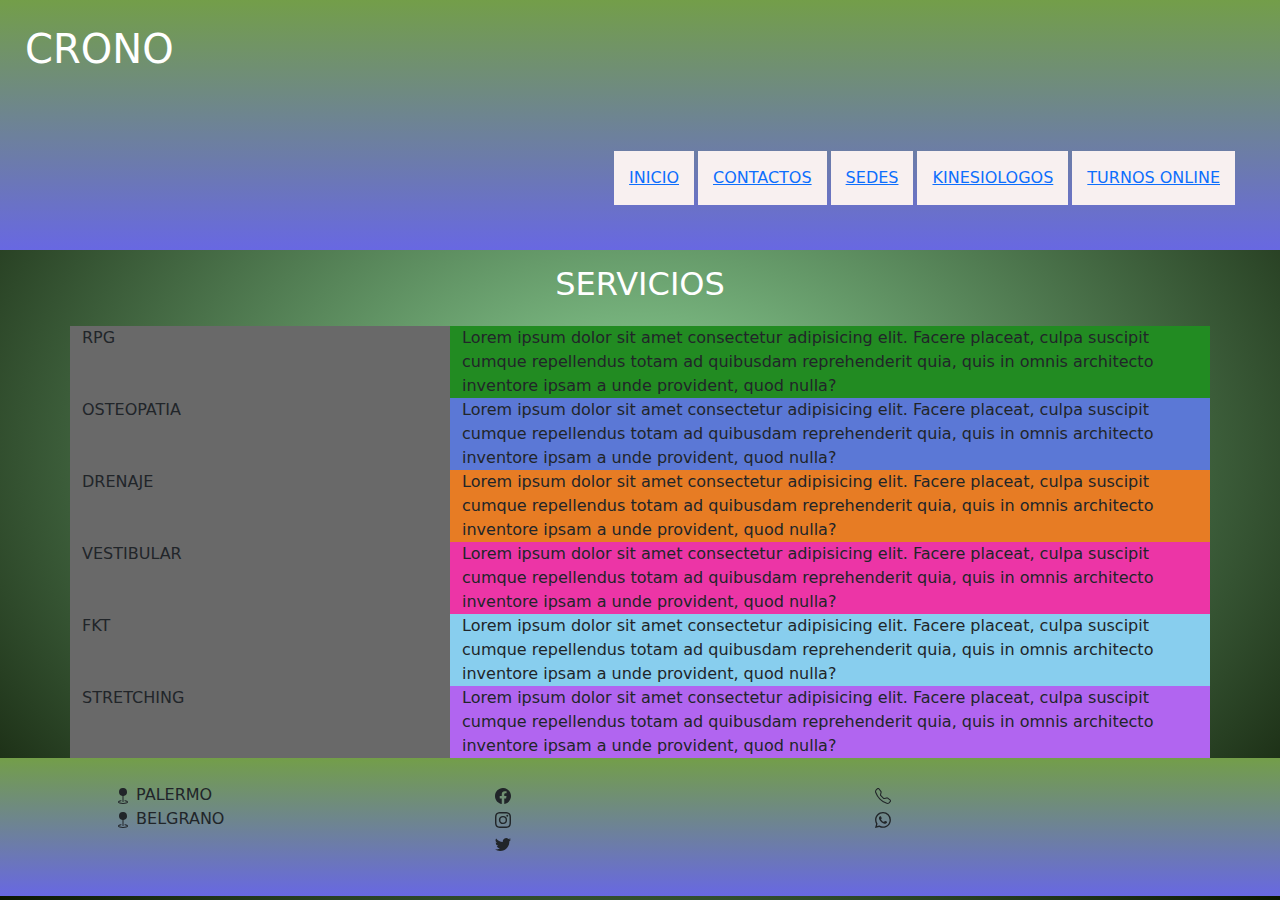
<file: root/paginas/servicios.html>
<!DOCTYPE html>
<html>
    <head>
        <meta charset="UTF-8">
        <meta http-equiv="X-UA-compatible" content="IE=edge">
        <meta name="viewport" content="width-device-width, initial-scale=1.0">
        <title> Crono-servicios</title>
        <link rel="shortcut icon" href="../imagenes/image-from-rawpixel-id-2786512-original.png">
        <link rel="stylesheet" href="../estilos/style.css">
        <link rel="stylesheet" href="../css/bootstrap.css">
    </head>
    
         <body>
            <header>
                <h1>CRONO</h1>
                             
                    <nav class="menuPrincipal">
                     
                        <span><a href="../index.html" >INICIO</a></span>
                      <span><a href="./contactos.html">CONTACTOS</a></span>
                      <span><a href="./sedes.html">SEDES</a></span>
                      <span><a href="./kinesiologos.html">KINESIOLOGOS</a></span>
                      <span><a href="./turnosonline.html" >TURNOS ONLINE</a></span>
                
                
                    </nav>
                
                </header>

       <main>

            <h2>SERVICIOS</h2>
             
            <main>
                <div class="container">
                    <div class="row">
                      <div style="background-color: dimgray;" class=" bordes col-md-4">
                      RPG
                      </div>
                      <div style="background-color: forestgreen;" class=" bordes col-md-8">
                        Lorem ipsum dolor sit amet consectetur adipisicing elit. Facere placeat, culpa suscipit cumque repellendus totam ad quibusdam reprehenderit quia, quis in omnis architecto inventore ipsam a unde provident, quod nulla?
                      </div>
                      <div style="background-color: dimgray;" class=" bordes col-md-4">
                        OSTEOPATIA
                        </div>
                        <div style="background-color: rgb(91, 120, 214);" class=" bordes col-md-8">
                          Lorem ipsum dolor sit amet consectetur adipisicing elit. Facere placeat, culpa suscipit cumque repellendus totam ad quibusdam reprehenderit quia, quis in omnis architecto inventore ipsam a unde provident, quod nulla?
                        </div> 
                         <div style="background-color: dimgray;"class=" bordes col-md-4">
                            DRENAJE
                            </div>
                            <div style="background-color: rgb(231, 124, 36);" class=" bordes col-md-8">
                              Lorem ipsum dolor sit amet consectetur adipisicing elit. Facere placeat, culpa suscipit cumque repellendus totam ad quibusdam reprehenderit quia, quis in omnis architecto inventore ipsam a unde provident, quod nulla?
                            </div>  <div style="background-color: dimgray;" class=" bordes col-md-4">
                                VESTIBULAR
                                </div>
                                <div style="background-color: rgb(236, 53, 166);" class=" bordes col-md-8">
                                  Lorem ipsum dolor sit amet consectetur adipisicing elit. Facere placeat, culpa suscipit cumque repellendus totam ad quibusdam reprehenderit quia, quis in omnis architecto inventore ipsam a unde provident, quod nulla?
                                </div>  <div style="background-color: dimgray;" class=" bordes col-md-4">
                                    FKT
                                    </div>
                                    <div style="background-color: rgb(136, 206, 238);" class=" bordes col-md-8">
                                      Lorem ipsum dolor sit amet consectetur adipisicing elit. Facere placeat, culpa suscipit cumque repellendus totam ad quibusdam reprehenderit quia, quis in omnis architecto inventore ipsam a unde provident, quod nulla?
                                    </div>  <div style="background-color: dimgray;" class=" bordes col-md-4">
                                        STRETCHING
                                        </div>
                                        <div style="background-color: rgb(177, 101, 240);" class=" bordes col-md-8">
                                          Lorem ipsum dolor sit amet consectetur adipisicing elit. Facere placeat, culpa suscipit cumque repellendus totam ad quibusdam reprehenderit quia, quis in omnis architecto inventore ipsam a unde provident, quod nulla?
                                        </div>
                     
                    </div>
                  </div> 


            
    
       <footer>
        <div class="container">
            <div class="row">
              <div class="col">
               <ul>
                   <li><svg xmlns="http://www.w3.org/2000/svg" width="16" height="16" fill="currentColor" class="bi bi-geo-fill" viewBox="0 0 16 16">
                    <path fill-rule="evenodd" d="M4 4a4 4 0 1 1 4.5 3.969V13.5a.5.5 0 0 1-1 0V7.97A4 4 0 0 1 4 3.999zm2.493 8.574a.5.5 0 0 1-.411.575c-.712.118-1.28.295-1.655.493a1.319 1.319 0 0 0-.37.265.301.301 0 0 0-.057.09V14l.002.008a.147.147 0 0 0 .016.033.617.617 0 0 0 .145.15c.165.13.435.27.813.395.751.25 1.82.414 3.024.414s2.273-.163 3.024-.414c.378-.126.648-.265.813-.395a.619.619 0 0 0 .146-.15.148.148 0 0 0 .015-.033L12 14v-.004a.301.301 0 0 0-.057-.09 1.318 1.318 0 0 0-.37-.264c-.376-.198-.943-.375-1.655-.493a.5.5 0 1 1 .164-.986c.77.127 1.452.328 1.957.594C12.5 13 13 13.4 13 14c0 .426-.26.752-.544.977-.29.228-.68.413-1.116.558-.878.293-2.059.465-3.34.465-1.281 0-2.462-.172-3.34-.465-.436-.145-.826-.33-1.116-.558C3.26 14.752 3 14.426 3 14c0-.599.5-1 .961-1.243.505-.266 1.187-.467 1.957-.594a.5.5 0 0 1 .575.411z"/>
                  </svg>  PALERMO</li>
                   <li><svg xmlns="http://www.w3.org/2000/svg" width="16" height="16" fill="currentColor" class="bi bi-geo-fill" viewBox="0 0 16 16">
                    <path fill-rule="evenodd" d="M4 4a4 4 0 1 1 4.5 3.969V13.5a.5.5 0 0 1-1 0V7.97A4 4 0 0 1 4 3.999zm2.493 8.574a.5.5 0 0 1-.411.575c-.712.118-1.28.295-1.655.493a1.319 1.319 0 0 0-.37.265.301.301 0 0 0-.057.09V14l.002.008a.147.147 0 0 0 .016.033.617.617 0 0 0 .145.15c.165.13.435.27.813.395.751.25 1.82.414 3.024.414s2.273-.163 3.024-.414c.378-.126.648-.265.813-.395a.619.619 0 0 0 .146-.15.148.148 0 0 0 .015-.033L12 14v-.004a.301.301 0 0 0-.057-.09 1.318 1.318 0 0 0-.37-.264c-.376-.198-.943-.375-1.655-.493a.5.5 0 1 1 .164-.986c.77.127 1.452.328 1.957.594C12.5 13 13 13.4 13 14c0 .426-.26.752-.544.977-.29.228-.68.413-1.116.558-.878.293-2.059.465-3.34.465-1.281 0-2.462-.172-3.34-.465-.436-.145-.826-.33-1.116-.558C3.26 14.752 3 14.426 3 14c0-.599.5-1 .961-1.243.505-.266 1.187-.467 1.957-.594a.5.5 0 0 1 .575.411z"/>
                  </svg>  BELGRANO</li>
               </ul>
              </div>
              <div class="col">
               <ul>
                   <li><svg xmlns="http://www.w3.org/2000/svg" width="16" height="16" fill="currentColor" class="bi bi-facebook" viewBox="0 0 16 16">
                    <path d="M16 8.049c0-4.446-3.582-8.05-8-8.05C3.58 0-.002 3.603-.002 8.05c0 4.017 2.926 7.347 6.75 7.951v-5.625h-2.03V8.05H6.75V6.275c0-2.017 1.195-3.131 3.022-3.131.876 0 1.791.157 1.791.157v1.98h-1.009c-.993 0-1.303.621-1.303 1.258v1.51h2.218l-.354 2.326H9.25V16c3.824-.604 6.75-3.934 6.75-7.951z"/>
                  </svg></li>
                   <li><svg xmlns="http://www.w3.org/2000/svg" width="16" height="16" fill="currentColor" class="bi bi-instagram" viewBox="0 0 16 16">
                    <path d="M8 0C5.829 0 5.556.01 4.703.048 3.85.088 3.269.222 2.76.42a3.917 3.917 0 0 0-1.417.923A3.927 3.927 0 0 0 .42 2.76C.222 3.268.087 3.85.048 4.7.01 5.555 0 5.827 0 8.001c0 2.172.01 2.444.048 3.297.04.852.174 1.433.372 1.942.205.526.478.972.923 1.417.444.445.89.719 1.416.923.51.198 1.09.333 1.942.372C5.555 15.99 5.827 16 8 16s2.444-.01 3.298-.048c.851-.04 1.434-.174 1.943-.372a3.916 3.916 0 0 0 1.416-.923c.445-.445.718-.891.923-1.417.197-.509.332-1.09.372-1.942C15.99 10.445 16 10.173 16 8s-.01-2.445-.048-3.299c-.04-.851-.175-1.433-.372-1.941a3.926 3.926 0 0 0-.923-1.417A3.911 3.911 0 0 0 13.24.42c-.51-.198-1.092-.333-1.943-.372C10.443.01 10.172 0 7.998 0h.003zm-.717 1.442h.718c2.136 0 2.389.007 3.232.046.78.035 1.204.166 1.486.275.373.145.64.319.92.599.28.28.453.546.598.92.11.281.24.705.275 1.485.039.843.047 1.096.047 3.231s-.008 2.389-.047 3.232c-.035.78-.166 1.203-.275 1.485a2.47 2.47 0 0 1-.599.919c-.28.28-.546.453-.92.598-.28.11-.704.24-1.485.276-.843.038-1.096.047-3.232.047s-2.39-.009-3.233-.047c-.78-.036-1.203-.166-1.485-.276a2.478 2.478 0 0 1-.92-.598 2.48 2.48 0 0 1-.6-.92c-.109-.281-.24-.705-.275-1.485-.038-.843-.046-1.096-.046-3.233 0-2.136.008-2.388.046-3.231.036-.78.166-1.204.276-1.486.145-.373.319-.64.599-.92.28-.28.546-.453.92-.598.282-.11.705-.24 1.485-.276.738-.034 1.024-.044 2.515-.045v.002zm4.988 1.328a.96.96 0 1 0 0 1.92.96.96 0 0 0 0-1.92zm-4.27 1.122a4.109 4.109 0 1 0 0 8.217 4.109 4.109 0 0 0 0-8.217zm0 1.441a2.667 2.667 0 1 1 0 5.334 2.667 2.667 0 0 1 0-5.334z"/>
                  </svg></li>
                   <li><svg xmlns="http://www.w3.org/2000/svg" width="16" height="16" fill="currentColor" class="bi bi-twitter" viewBox="0 0 16 16">
                    <path d="M5.026 15c6.038 0 9.341-5.003 9.341-9.334 0-.14 0-.282-.006-.422A6.685 6.685 0 0 0 16 3.542a6.658 6.658 0 0 1-1.889.518 3.301 3.301 0 0 0 1.447-1.817 6.533 6.533 0 0 1-2.087.793A3.286 3.286 0 0 0 7.875 6.03a9.325 9.325 0 0 1-6.767-3.429 3.289 3.289 0 0 0 1.018 4.382A3.323 3.323 0 0 1 .64 6.575v.045a3.288 3.288 0 0 0 2.632 3.218 3.203 3.203 0 0 1-.865.115 3.23 3.23 0 0 1-.614-.057 3.283 3.283 0 0 0 3.067 2.277A6.588 6.588 0 0 1 .78 13.58a6.32 6.32 0 0 1-.78-.045A9.344 9.344 0 0 0 5.026 15z"/>
                  </svg></li>
               </ul>
              </div>
              <div class="col">
               <ul>
                   <li><svg xmlns="http://www.w3.org/2000/svg" width="16" height="16" fill="currentColor" class="bi bi-telephone" viewBox="0 0 16 16">
                    <path d="M3.654 1.328a.678.678 0 0 0-1.015-.063L1.605 2.3c-.483.484-.661 1.169-.45 1.77a17.568 17.568 0 0 0 4.168 6.608 17.569 17.569 0 0 0 6.608 4.168c.601.211 1.286.033 1.77-.45l1.034-1.034a.678.678 0 0 0-.063-1.015l-2.307-1.794a.678.678 0 0 0-.58-.122l-2.19.547a1.745 1.745 0 0 1-1.657-.459L5.482 8.062a1.745 1.745 0 0 1-.46-1.657l.548-2.19a.678.678 0 0 0-.122-.58L3.654 1.328zM1.884.511a1.745 1.745 0 0 1 2.612.163L6.29 2.98c.329.423.445.974.315 1.494l-.547 2.19a.678.678 0 0 0 .178.643l2.457 2.457a.678.678 0 0 0 .644.178l2.189-.547a1.745 1.745 0 0 1 1.494.315l2.306 1.794c.829.645.905 1.87.163 2.611l-1.034 1.034c-.74.74-1.846 1.065-2.877.702a18.634 18.634 0 0 1-7.01-4.42 18.634 18.634 0 0 1-4.42-7.009c-.362-1.03-.037-2.137.703-2.877L1.885.511z"/>
                  </svg></li>
                   <li> <svg xmlns="http://www.w3.org/2000/svg" width="16" height="16" fill="currentColor" class="bi bi-whatsapp" viewBox="0 0 16 16">
                    <path d="M13.601 2.326A7.854 7.854 0 0 0 7.994 0C3.627 0 .068 3.558.064 7.926c0 1.399.366 2.76 1.057 3.965L0 16l4.204-1.102a7.933 7.933 0 0 0 3.79.965h.004c4.368 0 7.926-3.558 7.93-7.93A7.898 7.898 0 0 0 13.6 2.326zM7.994 14.521a6.573 6.573 0 0 1-3.356-.92l-.24-.144-2.494.654.666-2.433-.156-.251a6.56 6.56 0 0 1-1.007-3.505c0-3.626 2.957-6.584 6.591-6.584a6.56 6.56 0 0 1 4.66 1.931 6.557 6.557 0 0 1 1.928 4.66c-.004 3.639-2.961 6.592-6.592 6.592zm3.615-4.934c-.197-.099-1.17-.578-1.353-.646-.182-.065-.315-.099-.445.099-.133.197-.513.646-.627.775-.114.133-.232.148-.43.05-.197-.1-.836-.308-1.592-.985-.59-.525-.985-1.175-1.103-1.372-.114-.198-.011-.304.088-.403.087-.088.197-.232.296-.346.1-.114.133-.198.198-.33.065-.134.034-.248-.015-.347-.05-.099-.445-1.076-.612-1.47-.16-.389-.323-.335-.445-.34-.114-.007-.247-.007-.38-.007a.729.729 0 0 0-.529.247c-.182.198-.691.677-.691 1.654 0 .977.71 1.916.81 2.049.098.133 1.394 2.132 3.383 2.992.47.205.84.326 1.129.418.475.152.904.129 1.246.08.38-.058 1.171-.48 1.338-.943.164-.464.164-.86.114-.943-.049-.084-.182-.133-.38-.232z"/>
                  </svg></li>
               </ul>
              </div>
            </div>
          </div>
       
       
    </footer>



  </body>
         
         
         </html>
</file>
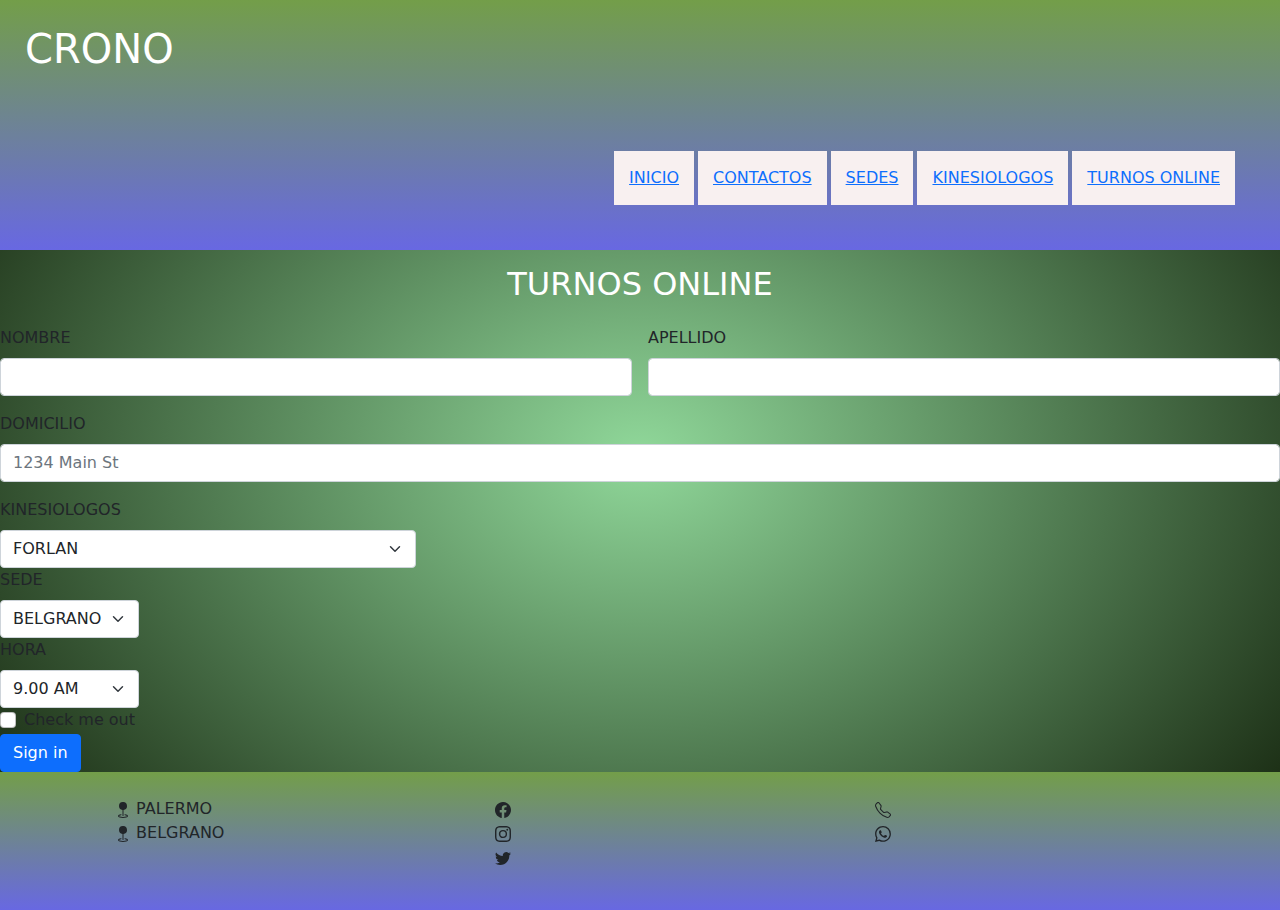
<file: root/paginas/turnosonline.html>
<!DOCTYPE html>
<html lang="es">
    <head>
        <meta charset="UTF-8">
        <meta http-equiv="X-UA-compatible" content="IE=edge">
        <meta name="viewport" content="width-device-width, initial-scale=1.0">
        <title> Crono-Turnos online</title>
        <link rel="shortcut icon" href="../assets o multimedia/imagenes/image-from-rawpixel-id-2786512-original.png">
        <link rel="stylesheet" href="../estilos/style.css">
        <link rel="stylesheet" href="../css/bootstrap.css">
    
    </head>
    
    <body>
        <header>
           
            <h1>CRONO</h1>
                         
                <nav class="menuPrincipal">
                 
                    <span><a href="../index.html" >INICIO</a></span>
                  <span><a href="./contactos.html">CONTACTOS</a></span>
                  <span><a href="./sedes.html">SEDES</a></span>
                  <span><a href="./kinesiologos.html">KINESIOLOGOS</a></span>
                  <span><a href="./turnosonline.html" >TURNOS ONLINE</a></span>
            
            
                </nav>
            
            </header>
   <main>

    <h2>TURNOS ONLINE</h2>
    <form class="row g-3">
        <div class="col-md-6">
          <label for="inputEmail4" class="form-label">NOMBRE</label>
          <input type="email" class="form-control" id="inputEmail4">
        </div>
        <div class="col-md-6">
          <label for="inputPassword4" class="form-label">APELLIDO</label>
          <input type="password" class="form-control" id="inputPassword4">
        </div>
        <div class="col-12">
          <label for="inputAddress" class="form-label">DOMICILIO</label>
          <input type="text" class="form-control" id="inputAddress" placeholder="1234 Main St">
        </div>
       
        <div class="col-md-4">
            <label for="inputState" class="form-label">KINESIOLOGOS</label>
            <select id="inputState" class="form-select">
              <option selected> FORLAN</option>
              <option>PEREZ</option>
              <option>GARCIA</option>
             
            </select>
        <div class="col-md-4">
          <label for="inputState" class="form-label">SEDE</label>
          <select id="inputState" class="form-select">
            <option selected>BELGRANO</option>
            <option>PALERMO</option>
          </select>
        </div>

        <div class="col-md-4">
            <label for="inputState" class="form-label">HORA</label>
            <select id="inputState" class="form-select">
              <option selected>9.00 AM</option>
              <option>9:30 AM</option>
              <option>10:00 AM</option>
              <option>10:30 AM</option>
              <option>11:00 AM</option>
              <option>4:30 PM</option>
              <option>5:00 PM</option>
              <option>5:30 PM</option>
              <option>6:00 PM</option>
            </select>
          </div>
       
        <div class="col-12">
          <div class="form-check">
            <input class="form-check-input" type="checkbox" id="gridCheck">
            <label class="form-check-label" for="gridCheck">
              Check me out
            </label>
          </div>
        </div>
        <div class="col-12">
          <button type="submit" class="btn btn-primary">Sign in</button>
        </div>
      </form>



 </main>



 

 <footer>
    <div class="container">
        <div class="row">
          <div class="col">
           <ul>
               <li><svg xmlns="http://www.w3.org/2000/svg" width="16" height="16" fill="currentColor" class="bi bi-geo-fill" viewBox="0 0 16 16">
                <path fill-rule="evenodd" d="M4 4a4 4 0 1 1 4.5 3.969V13.5a.5.5 0 0 1-1 0V7.97A4 4 0 0 1 4 3.999zm2.493 8.574a.5.5 0 0 1-.411.575c-.712.118-1.28.295-1.655.493a1.319 1.319 0 0 0-.37.265.301.301 0 0 0-.057.09V14l.002.008a.147.147 0 0 0 .016.033.617.617 0 0 0 .145.15c.165.13.435.27.813.395.751.25 1.82.414 3.024.414s2.273-.163 3.024-.414c.378-.126.648-.265.813-.395a.619.619 0 0 0 .146-.15.148.148 0 0 0 .015-.033L12 14v-.004a.301.301 0 0 0-.057-.09 1.318 1.318 0 0 0-.37-.264c-.376-.198-.943-.375-1.655-.493a.5.5 0 1 1 .164-.986c.77.127 1.452.328 1.957.594C12.5 13 13 13.4 13 14c0 .426-.26.752-.544.977-.29.228-.68.413-1.116.558-.878.293-2.059.465-3.34.465-1.281 0-2.462-.172-3.34-.465-.436-.145-.826-.33-1.116-.558C3.26 14.752 3 14.426 3 14c0-.599.5-1 .961-1.243.505-.266 1.187-.467 1.957-.594a.5.5 0 0 1 .575.411z"/>
              </svg>  PALERMO</li>
               <li><svg xmlns="http://www.w3.org/2000/svg" width="16" height="16" fill="currentColor" class="bi bi-geo-fill" viewBox="0 0 16 16">
                <path fill-rule="evenodd" d="M4 4a4 4 0 1 1 4.5 3.969V13.5a.5.5 0 0 1-1 0V7.97A4 4 0 0 1 4 3.999zm2.493 8.574a.5.5 0 0 1-.411.575c-.712.118-1.28.295-1.655.493a1.319 1.319 0 0 0-.37.265.301.301 0 0 0-.057.09V14l.002.008a.147.147 0 0 0 .016.033.617.617 0 0 0 .145.15c.165.13.435.27.813.395.751.25 1.82.414 3.024.414s2.273-.163 3.024-.414c.378-.126.648-.265.813-.395a.619.619 0 0 0 .146-.15.148.148 0 0 0 .015-.033L12 14v-.004a.301.301 0 0 0-.057-.09 1.318 1.318 0 0 0-.37-.264c-.376-.198-.943-.375-1.655-.493a.5.5 0 1 1 .164-.986c.77.127 1.452.328 1.957.594C12.5 13 13 13.4 13 14c0 .426-.26.752-.544.977-.29.228-.68.413-1.116.558-.878.293-2.059.465-3.34.465-1.281 0-2.462-.172-3.34-.465-.436-.145-.826-.33-1.116-.558C3.26 14.752 3 14.426 3 14c0-.599.5-1 .961-1.243.505-.266 1.187-.467 1.957-.594a.5.5 0 0 1 .575.411z"/>
              </svg>  BELGRANO</li>
           </ul>
          </div>
          <div class="col">
           <ul>
               <li><svg xmlns="http://www.w3.org/2000/svg" width="16" height="16" fill="currentColor" class="bi bi-facebook" viewBox="0 0 16 16">
                <path d="M16 8.049c0-4.446-3.582-8.05-8-8.05C3.58 0-.002 3.603-.002 8.05c0 4.017 2.926 7.347 6.75 7.951v-5.625h-2.03V8.05H6.75V6.275c0-2.017 1.195-3.131 3.022-3.131.876 0 1.791.157 1.791.157v1.98h-1.009c-.993 0-1.303.621-1.303 1.258v1.51h2.218l-.354 2.326H9.25V16c3.824-.604 6.75-3.934 6.75-7.951z"/>
              </svg></li>
               <li><svg xmlns="http://www.w3.org/2000/svg" width="16" height="16" fill="currentColor" class="bi bi-instagram" viewBox="0 0 16 16">
                <path d="M8 0C5.829 0 5.556.01 4.703.048 3.85.088 3.269.222 2.76.42a3.917 3.917 0 0 0-1.417.923A3.927 3.927 0 0 0 .42 2.76C.222 3.268.087 3.85.048 4.7.01 5.555 0 5.827 0 8.001c0 2.172.01 2.444.048 3.297.04.852.174 1.433.372 1.942.205.526.478.972.923 1.417.444.445.89.719 1.416.923.51.198 1.09.333 1.942.372C5.555 15.99 5.827 16 8 16s2.444-.01 3.298-.048c.851-.04 1.434-.174 1.943-.372a3.916 3.916 0 0 0 1.416-.923c.445-.445.718-.891.923-1.417.197-.509.332-1.09.372-1.942C15.99 10.445 16 10.173 16 8s-.01-2.445-.048-3.299c-.04-.851-.175-1.433-.372-1.941a3.926 3.926 0 0 0-.923-1.417A3.911 3.911 0 0 0 13.24.42c-.51-.198-1.092-.333-1.943-.372C10.443.01 10.172 0 7.998 0h.003zm-.717 1.442h.718c2.136 0 2.389.007 3.232.046.78.035 1.204.166 1.486.275.373.145.64.319.92.599.28.28.453.546.598.92.11.281.24.705.275 1.485.039.843.047 1.096.047 3.231s-.008 2.389-.047 3.232c-.035.78-.166 1.203-.275 1.485a2.47 2.47 0 0 1-.599.919c-.28.28-.546.453-.92.598-.28.11-.704.24-1.485.276-.843.038-1.096.047-3.232.047s-2.39-.009-3.233-.047c-.78-.036-1.203-.166-1.485-.276a2.478 2.478 0 0 1-.92-.598 2.48 2.48 0 0 1-.6-.92c-.109-.281-.24-.705-.275-1.485-.038-.843-.046-1.096-.046-3.233 0-2.136.008-2.388.046-3.231.036-.78.166-1.204.276-1.486.145-.373.319-.64.599-.92.28-.28.546-.453.92-.598.282-.11.705-.24 1.485-.276.738-.034 1.024-.044 2.515-.045v.002zm4.988 1.328a.96.96 0 1 0 0 1.92.96.96 0 0 0 0-1.92zm-4.27 1.122a4.109 4.109 0 1 0 0 8.217 4.109 4.109 0 0 0 0-8.217zm0 1.441a2.667 2.667 0 1 1 0 5.334 2.667 2.667 0 0 1 0-5.334z"/>
              </svg></li>
               <li><svg xmlns="http://www.w3.org/2000/svg" width="16" height="16" fill="currentColor" class="bi bi-twitter" viewBox="0 0 16 16">
                <path d="M5.026 15c6.038 0 9.341-5.003 9.341-9.334 0-.14 0-.282-.006-.422A6.685 6.685 0 0 0 16 3.542a6.658 6.658 0 0 1-1.889.518 3.301 3.301 0 0 0 1.447-1.817 6.533 6.533 0 0 1-2.087.793A3.286 3.286 0 0 0 7.875 6.03a9.325 9.325 0 0 1-6.767-3.429 3.289 3.289 0 0 0 1.018 4.382A3.323 3.323 0 0 1 .64 6.575v.045a3.288 3.288 0 0 0 2.632 3.218 3.203 3.203 0 0 1-.865.115 3.23 3.23 0 0 1-.614-.057 3.283 3.283 0 0 0 3.067 2.277A6.588 6.588 0 0 1 .78 13.58a6.32 6.32 0 0 1-.78-.045A9.344 9.344 0 0 0 5.026 15z"/>
              </svg></li>
           </ul>
          </div>
          <div class="col">
           <ul>
               <li><svg xmlns="http://www.w3.org/2000/svg" width="16" height="16" fill="currentColor" class="bi bi-telephone" viewBox="0 0 16 16">
                <path d="M3.654 1.328a.678.678 0 0 0-1.015-.063L1.605 2.3c-.483.484-.661 1.169-.45 1.77a17.568 17.568 0 0 0 4.168 6.608 17.569 17.569 0 0 0 6.608 4.168c.601.211 1.286.033 1.77-.45l1.034-1.034a.678.678 0 0 0-.063-1.015l-2.307-1.794a.678.678 0 0 0-.58-.122l-2.19.547a1.745 1.745 0 0 1-1.657-.459L5.482 8.062a1.745 1.745 0 0 1-.46-1.657l.548-2.19a.678.678 0 0 0-.122-.58L3.654 1.328zM1.884.511a1.745 1.745 0 0 1 2.612.163L6.29 2.98c.329.423.445.974.315 1.494l-.547 2.19a.678.678 0 0 0 .178.643l2.457 2.457a.678.678 0 0 0 .644.178l2.189-.547a1.745 1.745 0 0 1 1.494.315l2.306 1.794c.829.645.905 1.87.163 2.611l-1.034 1.034c-.74.74-1.846 1.065-2.877.702a18.634 18.634 0 0 1-7.01-4.42 18.634 18.634 0 0 1-4.42-7.009c-.362-1.03-.037-2.137.703-2.877L1.885.511z"/>
              </svg></li>
               <li> <svg xmlns="http://www.w3.org/2000/svg" width="16" height="16" fill="currentColor" class="bi bi-whatsapp" viewBox="0 0 16 16">
                <path d="M13.601 2.326A7.854 7.854 0 0 0 7.994 0C3.627 0 .068 3.558.064 7.926c0 1.399.366 2.76 1.057 3.965L0 16l4.204-1.102a7.933 7.933 0 0 0 3.79.965h.004c4.368 0 7.926-3.558 7.93-7.93A7.898 7.898 0 0 0 13.6 2.326zM7.994 14.521a6.573 6.573 0 0 1-3.356-.92l-.24-.144-2.494.654.666-2.433-.156-.251a6.56 6.56 0 0 1-1.007-3.505c0-3.626 2.957-6.584 6.591-6.584a6.56 6.56 0 0 1 4.66 1.931 6.557 6.557 0 0 1 1.928 4.66c-.004 3.639-2.961 6.592-6.592 6.592zm3.615-4.934c-.197-.099-1.17-.578-1.353-.646-.182-.065-.315-.099-.445.099-.133.197-.513.646-.627.775-.114.133-.232.148-.43.05-.197-.1-.836-.308-1.592-.985-.59-.525-.985-1.175-1.103-1.372-.114-.198-.011-.304.088-.403.087-.088.197-.232.296-.346.1-.114.133-.198.198-.33.065-.134.034-.248-.015-.347-.05-.099-.445-1.076-.612-1.47-.16-.389-.323-.335-.445-.34-.114-.007-.247-.007-.38-.007a.729.729 0 0 0-.529.247c-.182.198-.691.677-.691 1.654 0 .977.71 1.916.81 2.049.098.133 1.394 2.132 3.383 2.992.47.205.84.326 1.129.418.475.152.904.129 1.246.08.38-.058 1.171-.48 1.338-.943.164-.464.164-.86.114-.943-.049-.084-.182-.133-.38-.232z"/>
              </svg></li>
           </ul>
          </div>
        </div>
      </div>
   
   
</footer>

   </body>
    
    
    </html>
</file>
<file: root/estilos/style.css>
@import url('https://fonts.googleapis.com/css2?family=Yanone+Kaffeesatz:wght@300&display=swap');

*{
    padding: 0;
    margin: 0;
}

@media(min-width:481px) and (max-width:1023px){


p{
    background-color: rgb(74, 155, 236);
    margin-left: 0;
    width: 50%;

}

.kineIndex{
        display: flex;
        flex-direction: column;
        }

#cientifico{
            color: rgb(99, 71, 255);
            background-color: rgb(64, 224, 72);
            padding: 25px;
        }

        .serviciosHtml{
            display: grid;
            grid-template-rows: 1fr 1fr 1fr ;
           
            
        }

        
}




header{
background-image: linear-gradient(rgb(115, 158, 73),rgb(104, 104, 226));
}


body{ 
    background-image:radial-gradient(rgb(144, 216, 154),rgb(11, 22, 2));
}



nav{
    padding: 45px;
}

span{
background-color: rgb(248, 240, 240);
padding: 15px;
margin-left: 4px;


  }

.menuPrincipal{
    display: flex;
  flex-direction: row ;
  justify-content: flex-end;
 
}

.menuPrincipal :hover{
    background-color: rgb(115, 158, 73);
    color: white;
    
}


.imagenesPortada{
    display: grid;
    grid-template-rows: 1fr 1fr;
}


.imagenUno{
    max-width: 50%;
    min-width: 50%;
    max-height: 50%;

}

.imagenDos{
    max-width: 50%;
    max-height: 50%;
}

.parrafoIndex{
    display: flex;
    flex-direction: column;
    }



   


h1{
    color: white;
    padding: 25px;
     
}

h2{
    color: white;
    text-align: center;
    padding: 15px;
}

.servicios{
    height: 500px;
    display: grid;
    grid-template-columns: 1fr 1fr 1fr;

}

#spanRpg{
    background-color: tomato;
    display: flex;
    justify-content: center;
    
    
}
#spanOsteo{
    background-color: violet;
    display: flex;
    justify-content: center;
}

#spanDrenaje{
    background-color: rgb(31, 118, 248);
    display: flex;
    justify-content: center;
}

#spanFkt{
    background-color: rgb(241, 131, 53);
    display: flex;
    justify-content: center;
}

#spanVestibular{
    background-color: turquoise;
    display: flex;
    justify-content: center;
   
   
}

#spanStretch{
    background-color: rgb(18, 245, 29);
    display: flex;
    justify-content: center;
    
}
.sedesIndex{
    display: grid;
    grid-template-columns: 1fr 1fr;
    grid-template-rows: 1fr 1fr;
    background-image: linear-gradient( to bottom right, yellow ,rgb(133, 233, 236));
    padding: 25px;
}

h3{
    color: white;
    text-align: center;
    padding: 25px;
}


.kineIndex{
    display: flex;
    justify-content: space-around;
}


.pieDePagina{
    text-align: center;
    background-image: linear-gradient( rgb(104, 104, 226),rgb(115, 158, 73));
    color: black;
    font-size: smaller;
   padding: 50px;
   margin-top: 25px;
  
}



#cientifico{
    color: tomato;
    background-color: rgb(201, 247, 242);
    padding: 25px;
}


   





.pieDePagina{
    display: grid;
    grid-template-columns: 1fr 1fr 1fr ;
    }


.kineUno{
        display: flex;
        flex-direction: row;
        align-items: center;
        padding: 400px;
        }

.serviciosHtml{
    display: grid;
    grid-template-columns: 1fr 3fr;
    margin: 20px;
   
    
}

.divServicios{
    
    
    display: flex;
    justify-content: center;
    padding: 25px;
    color: rgb(212, 73, 73);
    background-color: whitesmoke;
    margin-bottom: 2px;


}

.parrafoServicios{
    display: flex;
    justify-content: center;
    padding: 25px;
    color: rgb(243, 209, 209);
    background-color: rgb(19, 17, 17);
    margin-bottom: 2px;

}

hr{margin: 10px;}


.animaciones {
    display: flex;
    flex-direction: row;
    justify-content: center;
    animation-name: animaciones;
    animation-iteration-count: infinite;
    animation-duration: 3s;
}

@keyframes animaciones{
    0%{
        transform: translatex(-150px);
    
 }


    50%{transform: translatex(250px);

    }

    100%{
        transform: translate(-150px);
    }

}

#animacion{
    width: 100px;
    height: 100px;
    background-color: blueviolet;
    transform: rotate(12deg);
    padding: 25px;
}

#animacion1{
    width: 100px;
    height: 100px;
    background-color: rgb(224, 102, 32);
    transform: rotate(-12deg);
    padding: 25px;
}



#animacion2{
    width: 100px;
    height: 100px;
    background-color: rgb(211, 14, 14);
    transform: rotate(12deg);
    padding: 25px;

}

#animacion3{
    width: 100px;
    height: 100px;
    background-color: rgb(32, 163, 54);
    transform: rotate(-12deg);
    padding: 25px;

}

.contactosPagina{
    display: grid;
    grid-template-columns: 1fr 1fr;
    animation-name: contactos;
    animation-iteration-count: inherit;
    animation-duration: 3s;
    
} 

@keyframes contactos{
    0%{
        transform: translatex(30px);
    
 }


    50%{transform: translatex(250px);

    }

    100%{
        transform: translate(-30);
    }

    
}

#contaco1{
    width: 200px;
    height: 100px;
    background-image: linear-gradient(rgb(6, 41, 61),rgb(192, 230, 22));
    
    padding: 25px;
    margin: 10px;
}

#contacto2{
    width: 200px;
    height: 100px;
    background-image: linear-gradient(rgb(31, 58, 3),rgb(55, 58, 17));
    
    padding: 25px;
    margin: 10px;
}

#contacto3{
    width: 200px;
    height: 100px;
    background-image: linear-gradient(rgb(224, 37, 152),rgb(85, 125, 170));
    
    padding: 25px;
    margin: 10px;
}

#contacto4{
    width: 200px;
    height: 100px;
    background-image: linear-gradient(rgb(72, 143, 177),rgb(140, 175, 45));
    
    padding: 25px;
    margin: 10px;
}

#contacto5{
    width: 200px;
    height: 100px;
    background-image: linear-gradient(rgb(18, 26, 10),rgb(223, 121, 26));
    
    padding: 25px;
    margin: 10px;
}

#contacto6{
    width: 200px;
    height: 100px;
    background-image: linear-gradient(rgb(154, 216, 92),rgb(175, 45, 62));
    
    padding: 25px;
    margin: 10px;}

    footer{
        background-image: linear-gradient(rgb(115, 158, 73),rgb(104, 104, 226));  
        padding: 25px;
    }

    ul{
        list-style-type: none;
        display: flex;
        flex-direction: column;
        justify-content: space-between;
        
    }

    .spanServicios{
        text-align: center;
        background-color: aqua;
    }
        

ul{
    margin: 1px;
}

#columnasKine{
    display: flex;
    justify-content: space-around;
}

#galeria img{
    width: 100%;
    height: 300px;
}

#galeria .col-lg-4{
    padding: 20px;
}

#galeria img:hover{

border: 5px solid white;
}

#tituloSedes{
    text-align: center;
    color: white;
}
</file>
